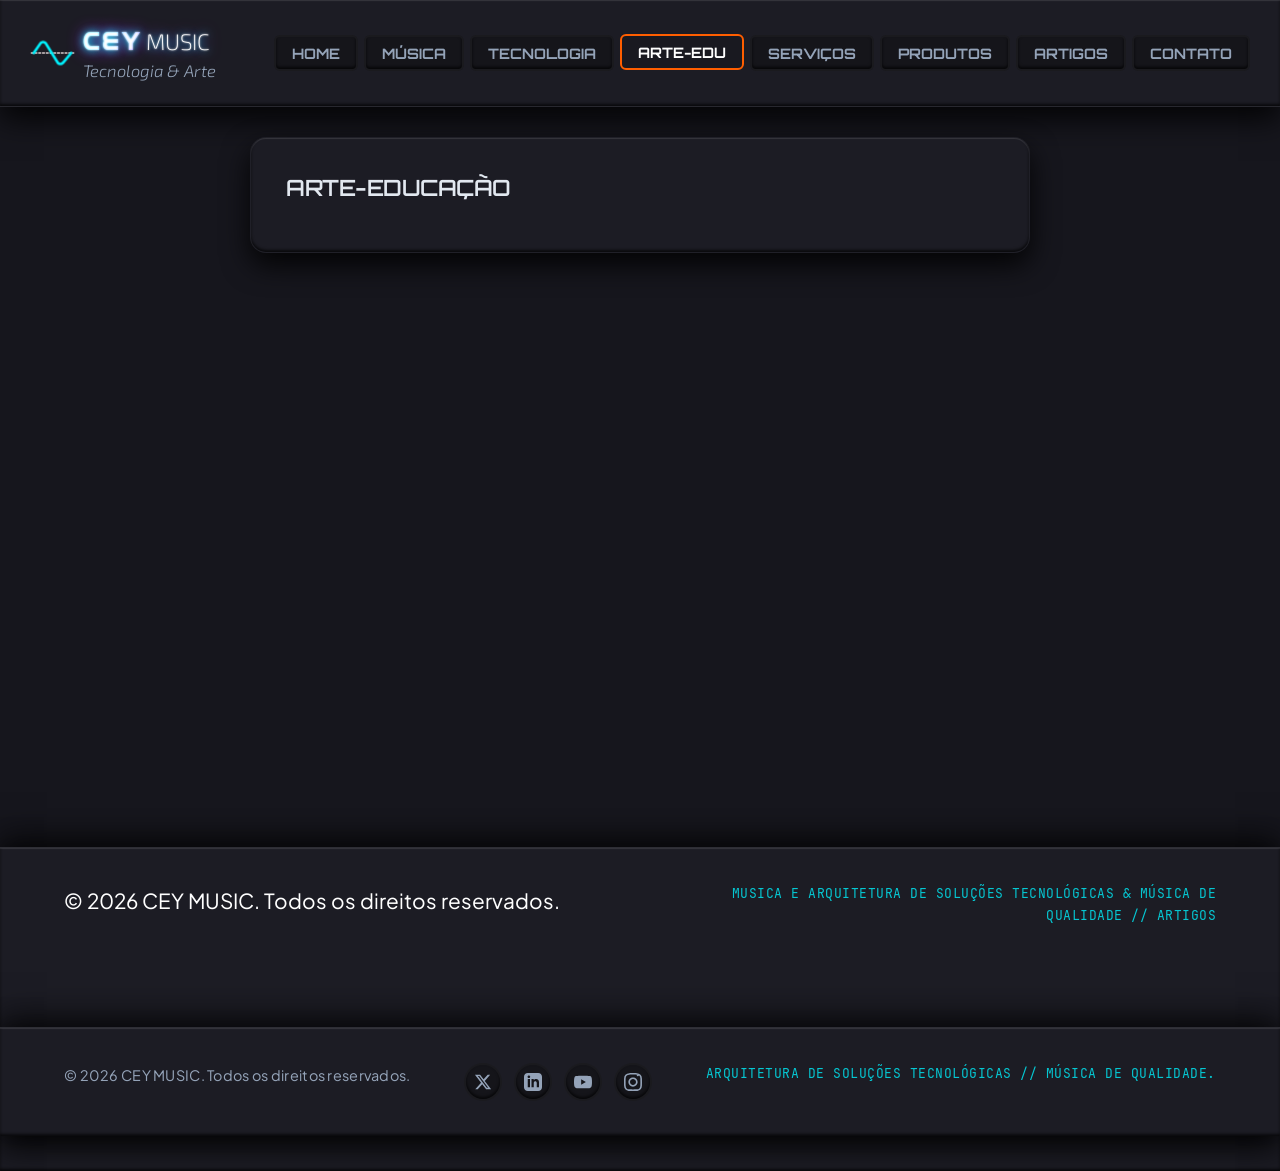
<file: arte-edu.html>
<!DOCTYPE html>
<html lang="pt-BR">
  <head>
    <meta charset="UTF-8">
    <meta name="viewport" content="width=device-width, initial-scale=1.0">
    <title>AUDIO.CORE - Gabarito</title>
    
    <!-- Preload de fontes -->
    <link rel="preload" href="fonts/orbitron-variable.woff2" as="font" type="font/woff2" crossorigin>
    <link rel="preload" href="fonts/exo2-variable.woff2" as="font" type="font/woff2" crossorigin>
  
    <!-- Estilos Base -->
    <link rel="stylesheet" href="css/var.css">
    <link rel="stylesheet" href="css/reset.css">
    <link rel="stylesheet" href="css/layout.css">
    <link rel="stylesheet" href="css/typo.css">
    
    <!-- Componentes Estruturais -->
    <link rel="stylesheet" href="css/comp/nav.css">
    <link rel="stylesheet" href="css/comp/footer.css">
  
    <!-- Componentes de Conteúdo -->
    <link rel="stylesheet" href="css/comp/card.css">
    <link rel="stylesheet" href="css/comp/carousel.css">
    <link rel="stylesheet" href="css/comp/audio.css">
    <link rel="stylesheet" href="css/comp/playlist.css">  
    <link rel="stylesheet" href="css/comp/playerjs.css">
    <link rel="stylesheet" href="css/comp/playlistjs.css">
    <link rel="stylesheet" href="css/comp/carouseljs.css">
  </head>
  
<body>
  <!-- Controle de Menu CSS Puro -->
  <input type="radio" name="global-nav" id="nav-home" class="nav-menu-inputs">
  <input type="radio" name="global-nav" id="nav-music" class="nav-menu-inputs">
  <input type="radio" name="global-nav" id="nav-tech" class="nav-menu-inputs">
  <input type="radio" name="global-nav" id="nav-edu" class="nav-menu-inputs"checked>
  <input type="radio" name="global-nav" id="nav-services" class="nav-menu-inputs">
  <input type="radio" name="global-nav" id="nav-products" class="nav-menu-inputs">
  <input type="radio" name="global-nav" id="nav-articles" class="nav-menu-inputs">
  <input type="radio" name="global-nav" id="nav-contact" class="nav-menu-inputs">

  <header class="main-header">


      <!-- A Logo -->

      <div class="logo-container">

        <svg class="svg-waveform" viewBox="0 0 60 30">
          <!-- Linha de base estática (Y=15 é o centro exato) -->
          <line x1="2" y1="15" x2="58" y2="15" class="svg-baseline" />
          
          <!-- ONDA COM MÁXIMA AMPLITUDE (Picos alterados de 6/24 para 2/28) -->
          <path d="M 5,15 L 14,2 C 16,0 19,0 21,2 L 37,28 C 39,30 42,30 44,28 L 55,15" />
        </svg>
        
        <div class="logo-text-block">
          <div class="logo-line-1"><span>CEY</span><em>Music</em></div>
          <div class="logo-line-2">Tecnologia & Arte</div>
        </div>
      </div>


    <nav>
      <ul class="nav-menu">
        <li><label class="nav-label" for="nav-home"><a href="index.html">Home</a></label></li>
        <li><label class="nav-label" for="nav-music"><a href="musica.html">Música</a></label></li>
        <li><label class="nav-label" for="nav-tech"><a href="tecnologia.html">Tecnologia</a></label></li>
        <li><label class="nav-label" for="nav-edu"><a href="arte-edu.html">Arte-Edu</a></label></li>
        <li><label class="nav-label" for="nav-services"><a href="servicos.html">Serviços</a></label></li>
        <li><label class="nav-label" for="nav-products"><a href="produtos.html">Produtos</a></label></li>
        <li><label class="nav-label" for="nav-articles"><a href="artigos/">Artigos</a></label></li>
        <li><label class="nav-label" for="nav-contact"><a href="contato.html">Contato</a></label></li>
      </ul>
    </nav>
  </header>

  <main class="container" style="margin-top:30px; min-height:70vh;">
    <section class="neo-card" style="--card-color: #b026ff; margin-bottom: 40px;">

      
      <!-- O CONTEÚDO AQUI -->


      <h1>Arte-Educação</h1>

    </section>
  </main>

  <footer class="main-footer">
    <div class="footer-container">
      <p>&copy; 2026 CEY MUSIC. Todos os direitos reservados.</p>
      <p class="footer-tech-data">Musica e arquitetura de soluções tecnológicas & Música de qualidade // Artigos</p>
    </div>
    
   <footer class="main-footer">
    <div class="footer-container">
      <!-- Procure o seu footer e mude a primeira linha para isto: -->
<p class="footer-copy">&copy; 2026 CEY MUSIC. Todos os direitos reservados.</p>

      
      <!-- 👈 ADICIONE ESTE BLOCO DE REDES SOCIAIS -->
      <div class="footer-socials">
        <a href="#" class="social-btn" style="--social-clr: #1da1f2;" aria-label="X / Twitter">
          <svg viewBox="0 0 24 24"><path d="M18.244 2.25h3.308l-7.227 8.26 8.502 11.24H16.17l-5.214-6.817L4.99 21.75H1.68l7.73-8.835L1.254 2.25H8.08l4.713 6.231zm-1.161 17.52h1.833L7.084 4.126H5.117z"/></svg>
        </a>
        <a href="#" class="social-btn" style="--social-clr: #0077b5;" aria-label="LinkedIn">
          <svg viewBox="0 0 24 24"><path d="M19 0h-14c-2.761 0-5 2.239-5 5v14c0 2.761 2.239 5 5 5h14c2.762 0 5-2.239 5-5v-14c0-2.761-2.238-5-5-5zm-11 19h-3v-11h3v11zm-1.5-12.268c-.966 0-1.75-.79-1.75-1.764s.784-1.764 1.75-1.764 1.75.79 1.75 1.764-.783 1.764-1.75 1.764zm13.5 12.268h-3v-5.604c0-3.368-4-3.113-4 0v5.604h-3v-11h3v1.765c1.396-2.586 7-2.777 7 2.476v6.759z"/></svg>
        </a>
        <a href="#" class="social-btn" style="--social-clr: #ff0000;" aria-label="YouTube">
          <svg viewBox="0 0 24 24"><path d="M23.498 6.186a3.016 3.016 0 0 0-2.122-2.136C19.505 3.545 12 3.545 12 3.545s-7.505 0-9.377.505A3.017 3.017 0 0 0 .502 6.186C0 8.07 0 12 0 12s0 3.93.502 5.814a3.016 3.016 0 0 0 2.122 2.136c1.871.505 9.376.505 9.376.505s7.505 0 9.377-.505a3.015 3.015 0 0 0 2.122-2.136C24 15.93 24 12 24 12s0-3.93-.502-5.814zM9.545 15.568V8.432L15.818 12l-6.273 3.568z"/></svg>
        </a>
        <a href="#" class="social-btn" style="--social-clr: #e1306c;" aria-label="Instagram">
          <svg viewBox="0 0 24 24"><path d="M12 2.163c3.204 0 3.584.012 4.85.07 3.252.148 4.771 1.691 4.919 4.919.058 1.265.069 1.645.069 4.849 0 3.205-.012 3.584-.069 4.849-.149 3.225-1.664 4.771-4.919 4.919-1.266.058-1.644.07-4.85.07-3.204 0-3.584-.012-4.849-.07-3.26-.149-4.771-1.699-4.919-4.92-.058-1.265-.07-1.644-.07-4.849 0-3.204.013-3.583.07-4.849.149-3.227 1.664-4.771 4.919-4.919 1.266-.057 1.645-.069 4.849-.069zm0-2c-3.259 0-3.667.014-4.947.072-4.358.2-6.78 2.618-6.98 6.98-.059 1.281-.073 1.689-.073 4.948 0 3.259.014 3.668.072 4.948.2 4.358 2.618 6.78 6.98 6.98 1.281.058 1.689.072 4.948.072 3.259 0 3.668-.014 4.948-.072 4.354-.2 6.782-2.618 6.979-6.98.059-1.28.073-1.689.073-4.948 0-3.259-.014-3.667-.072-4.947-.196-4.354-2.617-6.78-6.979-6.98-1.281-.059-1.69-.073-4.949-.073zm0 5.838c-3.403 0-6.162 2.759-6.162 6.162s2.759 6.163 6.162 6.163 6.162-2.759 6.162-6.163c0-3.403-2.759-6.162-6.162-6.162zm0 10.162c-2.209 0-4-1.79-4-4 0-2.209 1.791-4 4-4s4 1.791 4 4c0 2.21-1.791 4-4 4zm6.406-11.845a1.44 1.44 0 1 0 0-2.881 1.44 1.44 0 0 0 0 2.881z"/></svg>
        </a>
      </div>
  
      <p class="footer-tech-data">Arquitetura de soluções tecnológicas // Música de qualidade.</p>
    </div>
  </footer>
  

  <!-- Chamadas de Scripts Modulares (Ordem de Dependência Nula) -->
  <script src="js/playerjs.js"></script>
  <script src="js/playlistjs.js"></script>
  <script src="js/carouseljs.js"></script>
</body>
</html>
</file>
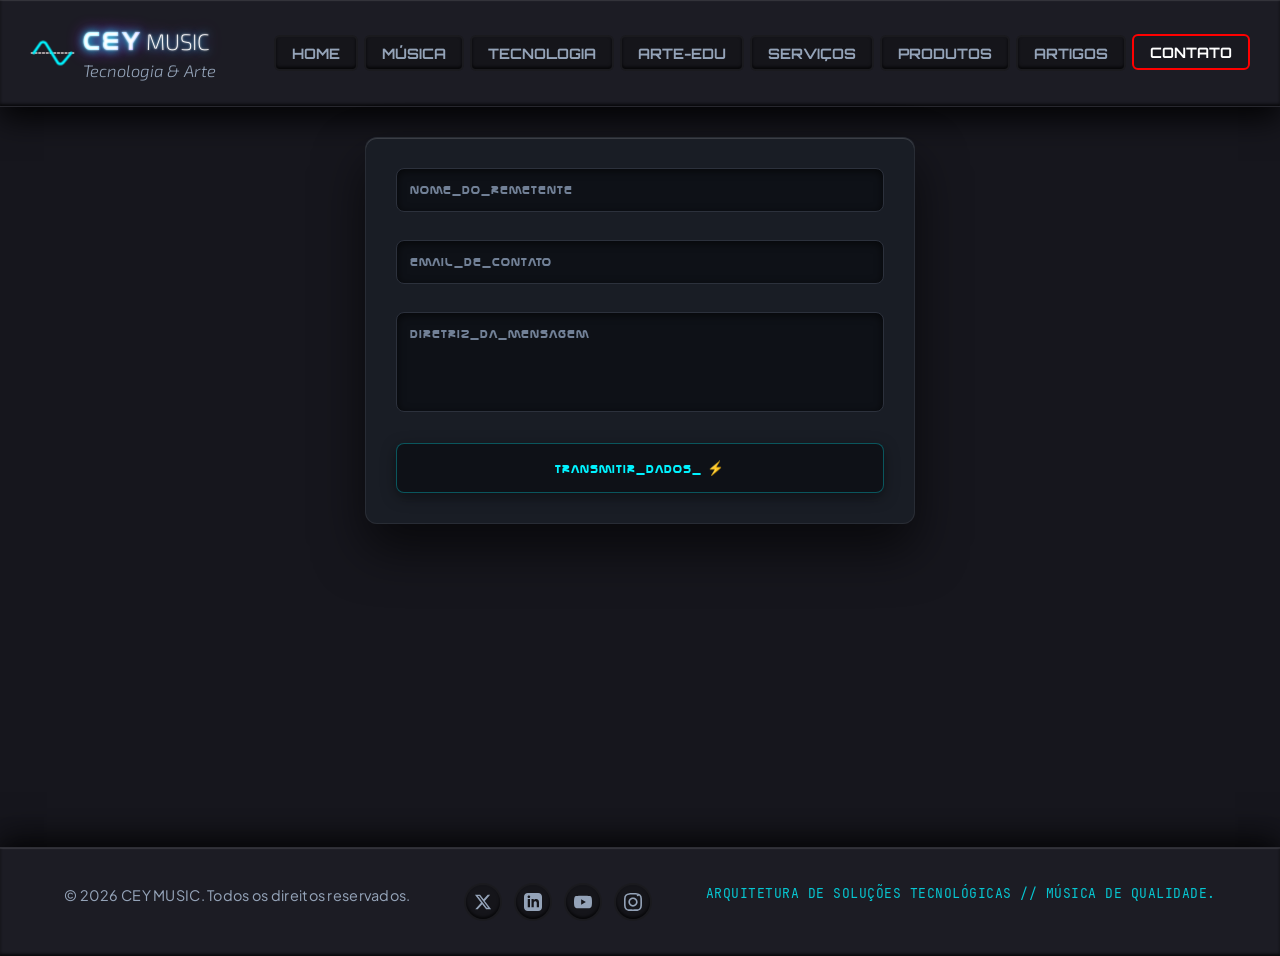
<file: contato.html>
<!DOCTYPE html>
<html lang="pt-BR">
  <head>
    <meta charset="UTF-8">
    <meta name="viewport" content="width=device-width, initial-scale=1.0">
    <title>AUDIO.CORE - Gabarito</title>
    
    <!-- Preload de fontes -->
    <link rel="preload" href="fonts/orbitron-variable.woff2" as="font" type="font/woff2" crossorigin>
    <link rel="preload" href="fonts/exo2-variable.woff2" as="font" type="font/woff2" crossorigin>
  
    <!-- Estilos Base -->
    <link rel="stylesheet" href="css/var.css">
    <link rel="stylesheet" href="css/reset.css">
    <link rel="stylesheet" href="css/layout.css">
    <link rel="stylesheet" href="css/typo.css">
    
    <!-- Componentes Estruturais -->
    <link rel="stylesheet" href="css/comp/nav.css">
    <link rel="stylesheet" href="css/comp/footer.css">
  
    <!-- Componentes de Conteúdo -->
    <link rel="stylesheet" href="css/comp/card.css">
    <link rel="stylesheet" href="css/comp/carousel.css">
    <link rel="stylesheet" href="css/comp/audio.css">
    <link rel="stylesheet" href="css/comp/playlist.css">  
    <link rel="stylesheet" href="css/comp/playerjs.css">
    <link rel="stylesheet" href="css/comp/playlistjs.css">
    <link rel="stylesheet" href="css/comp/carouseljs.css">
    <link rel="stylesheet" href="css/comp/form.css">


  </head>
  
<body>
  <!-- Controle de Menu CSS Puro -->
  <input type="radio" name="global-nav" id="nav-home" class="nav-menu-inputs">
  <input type="radio" name="global-nav" id="nav-music" class="nav-menu-inputs">
  <input type="radio" name="global-nav" id="nav-tech" class="nav-menu-inputs">
  <input type="radio" name="global-nav" id="nav-edu" class="nav-menu-inputs">
  <input type="radio" name="global-nav" id="nav-services" class="nav-menu-inputs">
  <input type="radio" name="global-nav" id="nav-products" class="nav-menu-inputs">
  <input type="radio" name="global-nav" id="nav-articles" class="nav-menu-inputs">
  <input type="radio" name="global-nav" id="nav-contact" class="nav-menu-inputs"checked>

  <header class="main-header">
   
      <!-- A Logo -->

      <div class="logo-container">

        <svg class="svg-waveform" viewBox="0 0 60 30">
          <!-- Linha de base estática (Y=15 é o centro exato) -->
          <line x1="2" y1="15" x2="58" y2="15" class="svg-baseline" />
          
          <!-- ONDA COM MÁXIMA AMPLITUDE (Picos alterados de 6/24 para 2/28) -->
          <path d="M 5,15 L 14,2 C 16,0 19,0 21,2 L 37,28 C 39,30 42,30 44,28 L 55,15" />
        </svg>
        
        <div class="logo-text-block">
          <div class="logo-line-1"><span>CEY</span><em>Music</em></div>
          <div class="logo-line-2">Tecnologia & Arte</div>
        </div>
      </div>


    <nav>
      <ul class="nav-menu">
        <li><label class="nav-label" for="nav-home"><a href="index.html">Home</a></label></li>
        <li><label class="nav-label" for="nav-music"><a href="musica.html">Música</a></label></li>
        <li><label class="nav-label" for="nav-tech"><a href="tecnologia.html">Tecnologia</a></label></li>
        <li><label class="nav-label" for="nav-edu"><a href="arte-edu.html">Arte-Edu</a></label></li>
        <li><label class="nav-label" for="nav-services"><a href="servicos.html">Serviços</a></label></li>
        <li><label class="nav-label" for="nav-products"><a href="produtos.html">Produtos</a></label></li>
        <li><label class="nav-label" for="nav-articles"><a href="artigos/">Artigos</a></label></li>
        <li><label class="nav-label" for="nav-contact"><a href="contato.html">Contato</a></label></li>
      </ul>
    </nav>
  </header>

  <main class="container" style="margin-top:30px; min-height:70vh;">
    
<!-- Componente: Formulário de Contato Cyber-Chumbo (CSS Puro) -->
<div id="contato-cyber" class="form-container">
    
  <!-- O Form aponta para o serviço gratuito de envio -->
  <form action="https://formspree.io" method="POST" class="form-corpo">
      
      <!-- CAMPO: NOME -->
      <div class="form-grupo">
          <input type="text" name="nome" id="campo-nome" class="form-input" placeholder=" " required autocomplete="off">
          <label for="campo-nome" class="form-label">Nome_Do_Remetente</label>
          <span class="linha-laser"></span>
      </div>

      <!-- CAMPO: E-MAIL -->
      <div class="form-grupo">
          <input type="email" name="email" id="campo-email" class="form-input" placeholder=" " required autocomplete="off">
          <label for="campo-email" class="form-label">Email_De_Contato</label>
          <span class="linha-laser"></span>
      </div>

      <!-- CAMPO: MENSAGEM -->
      <div class="form-grupo">
          <textarea name="mensagem" id="campo-mensagem" class="form-input" placeholder=" " rows="5" required></textarea>
          <label for="campo-mensagem" class="form-label">Diretriz_Da_Mensagem</label>
          <span class="linha-laser"></span>
      </div>

      <!-- BOTÃO ENVIAR TRIDIMENSIONAL -->
      <button type="submit" class="form-btn-enviar">
          Transmitir_Dados_ ⚡
      </button>

  </form>
</div>

   
  </main>

  <footer class="main-footer">
    <div class="footer-container">
      <!-- Procure o seu footer e mude a primeira linha para isto: -->
<p class="footer-copy">&copy; 2026 CEY MUSIC. Todos os direitos reservados.</p>

      
      <!-- 👈 ADICIONE ESTE BLOCO DE REDES SOCIAIS -->
      <div class="footer-socials">
        <a href="#" class="social-btn" style="--social-clr: #1da1f2;" aria-label="X / Twitter">
          <svg viewBox="0 0 24 24"><path d="M18.244 2.25h3.308l-7.227 8.26 8.502 11.24H16.17l-5.214-6.817L4.99 21.75H1.68l7.73-8.835L1.254 2.25H8.08l4.713 6.231zm-1.161 17.52h1.833L7.084 4.126H5.117z"/></svg>
        </a>
        <a href="#" class="social-btn" style="--social-clr: #0077b5;" aria-label="LinkedIn">
          <svg viewBox="0 0 24 24"><path d="M19 0h-14c-2.761 0-5 2.239-5 5v14c0 2.761 2.239 5 5 5h14c2.762 0 5-2.239 5-5v-14c0-2.761-2.238-5-5-5zm-11 19h-3v-11h3v11zm-1.5-12.268c-.966 0-1.75-.79-1.75-1.764s.784-1.764 1.75-1.764 1.75.79 1.75 1.764-.783 1.764-1.75 1.764zm13.5 12.268h-3v-5.604c0-3.368-4-3.113-4 0v5.604h-3v-11h3v1.765c1.396-2.586 7-2.777 7 2.476v6.759z"/></svg>
        </a>
        <a href="#" class="social-btn" style="--social-clr: #ff0000;" aria-label="YouTube">
          <svg viewBox="0 0 24 24"><path d="M23.498 6.186a3.016 3.016 0 0 0-2.122-2.136C19.505 3.545 12 3.545 12 3.545s-7.505 0-9.377.505A3.017 3.017 0 0 0 .502 6.186C0 8.07 0 12 0 12s0 3.93.502 5.814a3.016 3.016 0 0 0 2.122 2.136c1.871.505 9.376.505 9.376.505s7.505 0 9.377-.505a3.015 3.015 0 0 0 2.122-2.136C24 15.93 24 12 24 12s0-3.93-.502-5.814zM9.545 15.568V8.432L15.818 12l-6.273 3.568z"/></svg>
        </a>
        <a href="#" class="social-btn" style="--social-clr: #e1306c;" aria-label="Instagram">
          <svg viewBox="0 0 24 24"><path d="M12 2.163c3.204 0 3.584.012 4.85.07 3.252.148 4.771 1.691 4.919 4.919.058 1.265.069 1.645.069 4.849 0 3.205-.012 3.584-.069 4.849-.149 3.225-1.664 4.771-4.919 4.919-1.266.058-1.644.07-4.85.07-3.204 0-3.584-.012-4.849-.07-3.26-.149-4.771-1.699-4.919-4.92-.058-1.265-.07-1.644-.07-4.849 0-3.204.013-3.583.07-4.849.149-3.227 1.664-4.771 4.919-4.919 1.266-.057 1.645-.069 4.849-.069zm0-2c-3.259 0-3.667.014-4.947.072-4.358.2-6.78 2.618-6.98 6.98-.059 1.281-.073 1.689-.073 4.948 0 3.259.014 3.668.072 4.948.2 4.358 2.618 6.78 6.98 6.98 1.281.058 1.689.072 4.948.072 3.259 0 3.668-.014 4.948-.072 4.354-.2 6.782-2.618 6.979-6.98.059-1.28.073-1.689.073-4.948 0-3.259-.014-3.667-.072-4.947-.196-4.354-2.617-6.78-6.979-6.98-1.281-.059-1.69-.073-4.949-.073zm0 5.838c-3.403 0-6.162 2.759-6.162 6.162s2.759 6.163 6.162 6.163 6.162-2.759 6.162-6.163c0-3.403-2.759-6.162-6.162-6.162zm0 10.162c-2.209 0-4-1.79-4-4 0-2.209 1.791-4 4-4s4 1.791 4 4c0 2.21-1.791 4-4 4zm6.406-11.845a1.44 1.44 0 1 0 0-2.881 1.44 1.44 0 0 0 0 2.881z"/></svg>
        </a>
      </div>
  
      <p class="footer-tech-data">Arquitetura de soluções tecnológicas // Música de qualidade.</p>
    </div>
  </footer>
  

  <!-- Chamadas de Scripts Modulares (Ordem de Dependência Nula) -->
  <script src="js/playerjs.js"></script>
  <script src="js/playlistjs.js"></script>
  <script src="js/carouseljs.js"></script>
</body>
</html>
</file>
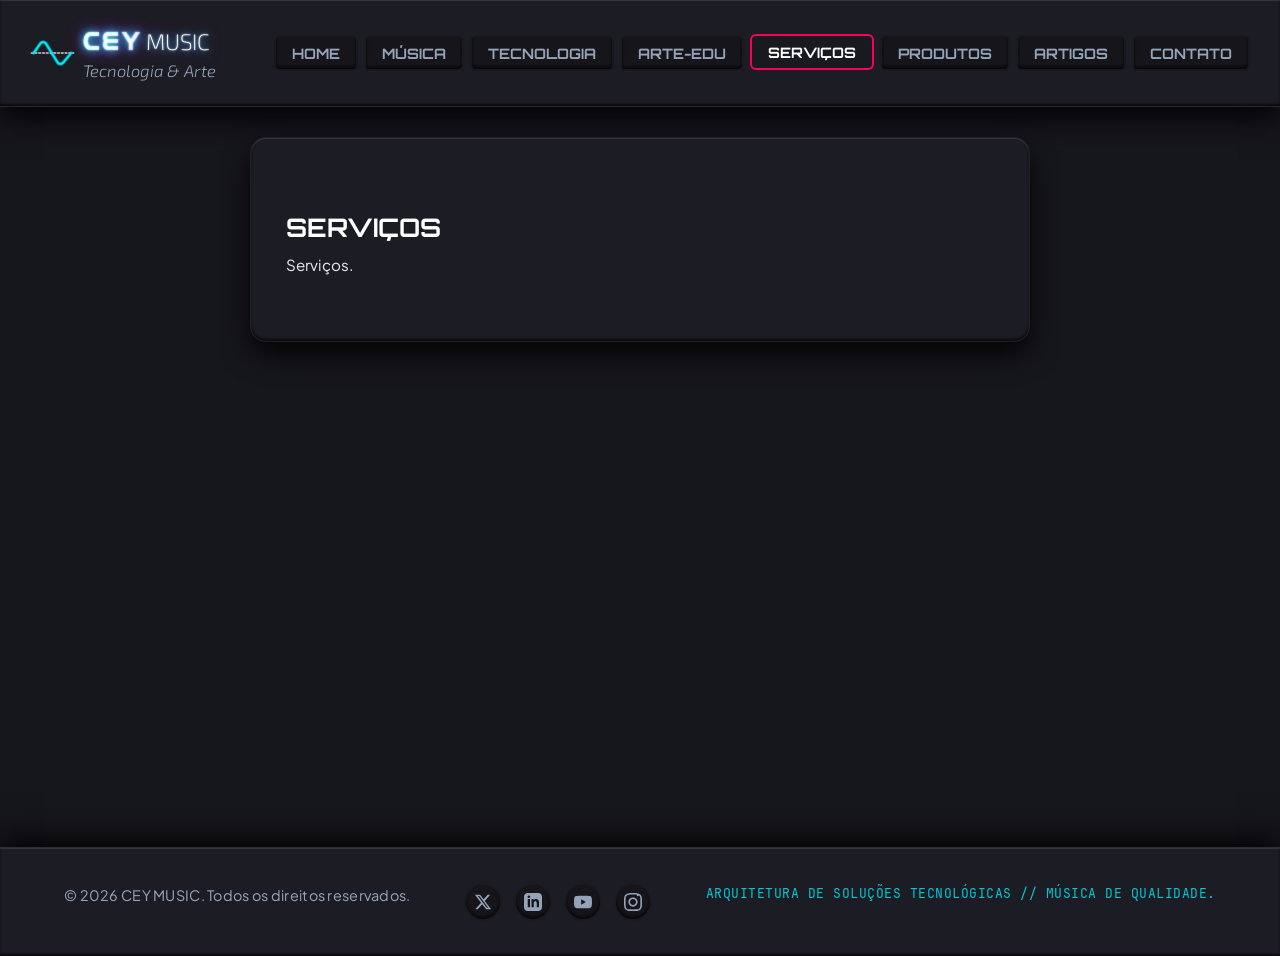
<file: servicos.html>
<!DOCTYPE html>
<html lang="pt-BR">
  <head>
    <meta charset="UTF-8">
    <meta name="viewport" content="width=device-width, initial-scale=1.0">
    <title>AUDIO.CORE - Gabarito</title>
    
    <!-- Preload de fontes -->
    <link rel="preload" href="fonts/orbitron-variable.woff2" as="font" type="font/woff2" crossorigin>
    <link rel="preload" href="fonts/exo2-variable.woff2" as="font" type="font/woff2" crossorigin>
  
    <!-- Estilos Base -->
    <link rel="stylesheet" href="css/var.css">
    <link rel="stylesheet" href="css/reset.css">
    <link rel="stylesheet" href="css/layout.css">
    <link rel="stylesheet" href="css/typo.css">
    
    <!-- Componentes Estruturais -->
    <link rel="stylesheet" href="css/comp/nav.css">
    <link rel="stylesheet" href="css/comp/footer.css">
  
    <!-- Componentes de Conteúdo -->
    <link rel="stylesheet" href="css/comp/card.css">
    <link rel="stylesheet" href="css/comp/carousel.css">
    <link rel="stylesheet" href="css/comp/audio.css">
    <link rel="stylesheet" href="css/comp/playlist.css">  
    <link rel="stylesheet" href="css/comp/playerjs.css">
    <link rel="stylesheet" href="css/comp/playlistjs.css">
    <link rel="stylesheet" href="css/comp/carouseljs.css">
  </head>
  
<body>
  <!-- Controle de Menu CSS Puro -->
  <input type="radio" name="global-nav" id="nav-home" class="nav-menu-inputs">
  <input type="radio" name="global-nav" id="nav-music" class="nav-menu-inputs">
  <input type="radio" name="global-nav" id="nav-tech" class="nav-menu-inputs">
  <input type="radio" name="global-nav" id="nav-edu" class="nav-menu-inputs">
  <input type="radio" name="global-nav" id="nav-services" class="nav-menu-inputs"checked>
  <input type="radio" name="global-nav" id="nav-products" class="nav-menu-inputs">
  <input type="radio" name="global-nav" id="nav-articles" class="nav-menu-inputs">
  <input type="radio" name="global-nav" id="nav-contact" class="nav-menu-inputs">

  <header class="main-header">
    
    
      <!-- A Logo -->
      <div class="logo-container">

        <svg class="svg-waveform" viewBox="0 0 60 30">
          <!-- Linha de base estática (Y=15 é o centro exato) -->
          <line x1="2" y1="15" x2="58" y2="15" class="svg-baseline" />
          
          <!-- ONDA COM MÁXIMA AMPLITUDE (Picos alterados de 6/24 para 2/28) -->
          <path d="M 5,15 L 14,2 C 16,0 19,0 21,2 L 37,28 C 39,30 42,30 44,28 L 55,15" />
        </svg>
        
        <div class="logo-text-block">
          <div class="logo-line-1"><span>CEY</span><em>Music</em></div>
          <div class="logo-line-2">Tecnologia & Arte</div>
        </div>
      </div>


     
    <nav>
      <ul class="nav-menu">
        <li><label class="nav-label" for="nav-home"><a href="index.html">Home</a></label></li>
        <li><label class="nav-label" for="nav-music"><a href="musica.html">Música</a></label></li>
        <li><label class="nav-label" for="nav-tech"><a href="tecnologia.html">Tecnologia</a></label></li>
        <li><label class="nav-label" for="nav-edu"><a href="arte-edu.html">Arte-Edu</a></label></li>
        <li><label class="nav-label" for="nav-services"><a href="servicos.html">Serviços</a></label></li>
        <li><label class="nav-label" for="nav-products"><a href="produtos.html">Produtos</a></label></li>
        <li><label class="nav-label" for="nav-articles"><a href="artigos/">Artigos</a></label></li>
        <li><label class="nav-label" for="nav-contact"><a href="contato.html">Contato</a></label></li>
      </ul>
    </nav>
  </header>

 <!-- [Alteração]: Conteúdo real da sua Página Inicial -->
 <main class="container" style="margin-top:30px; min-height:70vh;">
    
  

  <!-- Exemplo: Inserindo um Card Squeomórfico na Home -->
  <section class="neo-card" style="--card-color: #b026ff; margin-bottom: 40px;">
    <h2>SERVIÇOS</h2>
    <p>Serviços.</p>
  </section>

</main>

<footer class="main-footer">
  <div class="footer-container">
    <!-- Procure o seu footer e mude a primeira linha para isto: -->
<p class="footer-copy">&copy; 2026 CEY MUSIC. Todos os direitos reservados.</p>

    
    <!-- 👈 ADICIONE ESTE BLOCO DE REDES SOCIAIS -->
    <div class="footer-socials">
      <a href="#" class="social-btn" style="--social-clr: #1da1f2;" aria-label="X / Twitter">
        <svg viewBox="0 0 24 24"><path d="M18.244 2.25h3.308l-7.227 8.26 8.502 11.24H16.17l-5.214-6.817L4.99 21.75H1.68l7.73-8.835L1.254 2.25H8.08l4.713 6.231zm-1.161 17.52h1.833L7.084 4.126H5.117z"/></svg>
      </a>
      <a href="#" class="social-btn" style="--social-clr: #0077b5;" aria-label="LinkedIn">
        <svg viewBox="0 0 24 24"><path d="M19 0h-14c-2.761 0-5 2.239-5 5v14c0 2.761 2.239 5 5 5h14c2.762 0 5-2.239 5-5v-14c0-2.761-2.238-5-5-5zm-11 19h-3v-11h3v11zm-1.5-12.268c-.966 0-1.75-.79-1.75-1.764s.784-1.764 1.75-1.764 1.75.79 1.75 1.764-.783 1.764-1.75 1.764zm13.5 12.268h-3v-5.604c0-3.368-4-3.113-4 0v5.604h-3v-11h3v1.765c1.396-2.586 7-2.777 7 2.476v6.759z"/></svg>
      </a>
      <a href="#" class="social-btn" style="--social-clr: #ff0000;" aria-label="YouTube">
        <svg viewBox="0 0 24 24"><path d="M23.498 6.186a3.016 3.016 0 0 0-2.122-2.136C19.505 3.545 12 3.545 12 3.545s-7.505 0-9.377.505A3.017 3.017 0 0 0 .502 6.186C0 8.07 0 12 0 12s0 3.93.502 5.814a3.016 3.016 0 0 0 2.122 2.136c1.871.505 9.376.505 9.376.505s7.505 0 9.377-.505a3.015 3.015 0 0 0 2.122-2.136C24 15.93 24 12 24 12s0-3.93-.502-5.814zM9.545 15.568V8.432L15.818 12l-6.273 3.568z"/></svg>
      </a>
      <a href="#" class="social-btn" style="--social-clr: #e1306c;" aria-label="Instagram">
        <svg viewBox="0 0 24 24"><path d="M12 2.163c3.204 0 3.584.012 4.85.07 3.252.148 4.771 1.691 4.919 4.919.058 1.265.069 1.645.069 4.849 0 3.205-.012 3.584-.069 4.849-.149 3.225-1.664 4.771-4.919 4.919-1.266.058-1.644.07-4.85.07-3.204 0-3.584-.012-4.849-.07-3.26-.149-4.771-1.699-4.919-4.92-.058-1.265-.07-1.644-.07-4.849 0-3.204.013-3.583.07-4.849.149-3.227 1.664-4.771 4.919-4.919 1.266-.057 1.645-.069 4.849-.069zm0-2c-3.259 0-3.667.014-4.947.072-4.358.2-6.78 2.618-6.98 6.98-.059 1.281-.073 1.689-.073 4.948 0 3.259.014 3.668.072 4.948.2 4.358 2.618 6.78 6.98 6.98 1.281.058 1.689.072 4.948.072 3.259 0 3.668-.014 4.948-.072 4.354-.2 6.782-2.618 6.979-6.98.059-1.28.073-1.689.073-4.948 0-3.259-.014-3.667-.072-4.947-.196-4.354-2.617-6.78-6.979-6.98-1.281-.059-1.69-.073-4.949-.073zm0 5.838c-3.403 0-6.162 2.759-6.162 6.162s2.759 6.163 6.162 6.163 6.162-2.759 6.162-6.163c0-3.403-2.759-6.162-6.162-6.162zm0 10.162c-2.209 0-4-1.79-4-4 0-2.209 1.791-4 4-4s4 1.791 4 4c0 2.21-1.791 4-4 4zm6.406-11.845a1.44 1.44 0 1 0 0-2.881 1.44 1.44 0 0 0 0 2.881z"/></svg>
      </a>
    </div>

    <p class="footer-tech-data">Arquitetura de soluções tecnológicas // Música de qualidade.</p>
  </div>
</footer>


<!-- Chamadas de Scripts Modulares (Ordem de Dependência Nula) -->
<script src="js/playerjs.js"></script>
<script src="js/playlistjs.js"></script>
<script src="js/carouseljs.js"></script>
</body>
</html>
</file>
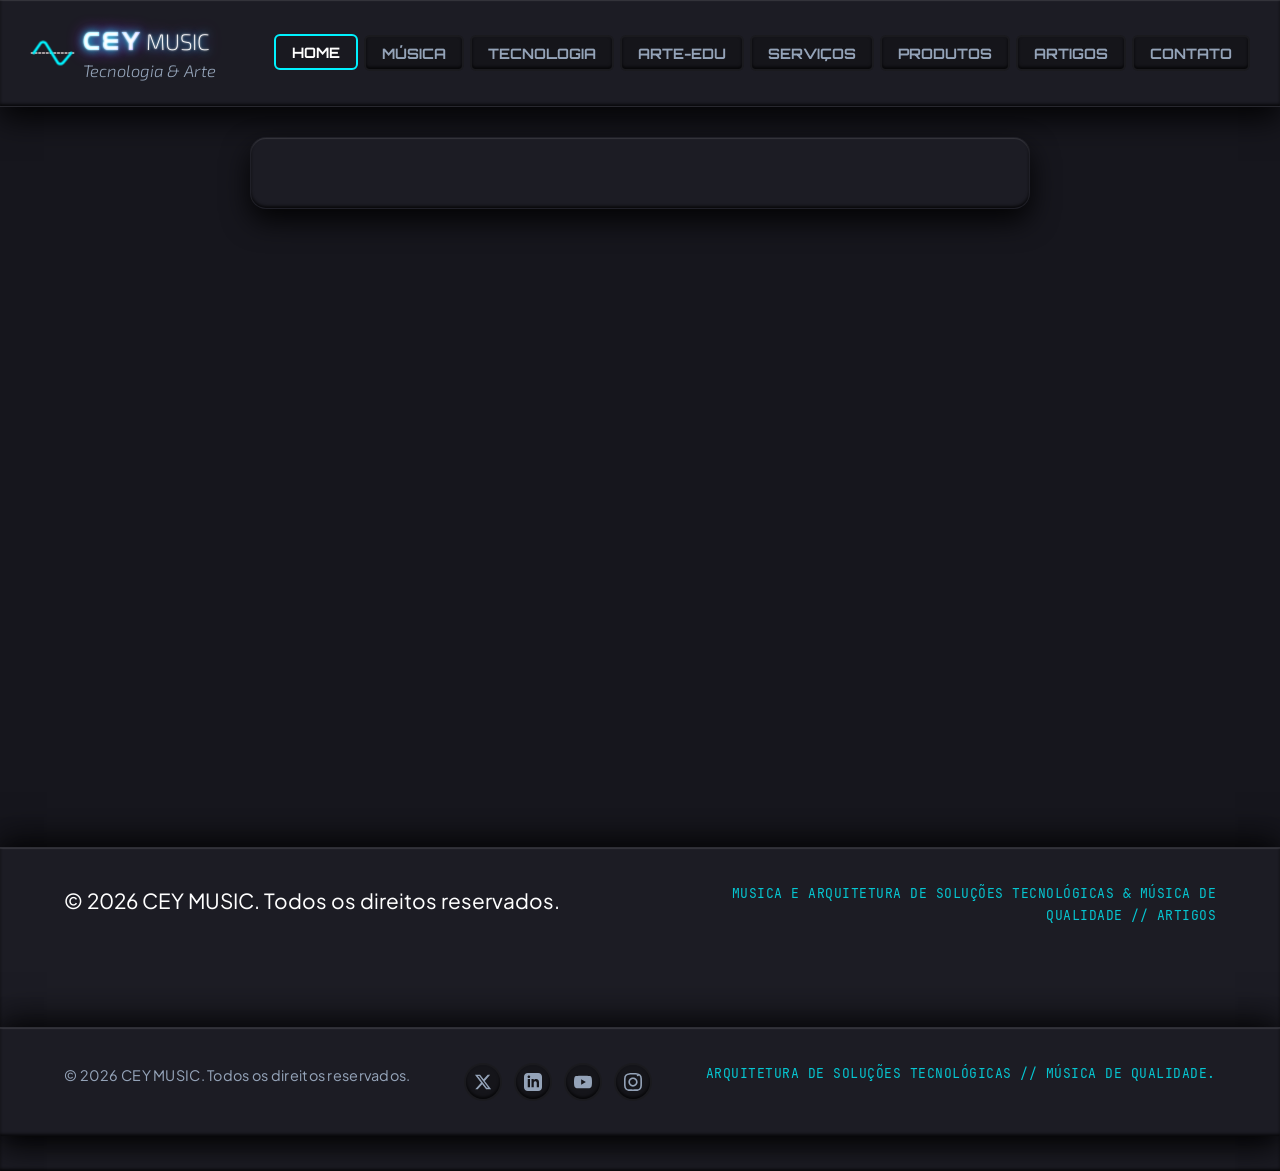
<file: template.html>
<!DOCTYPE html>
<html lang="pt-BR">
  <head>
    <meta charset="UTF-8">
    <meta name="viewport" content="width=device-width, initial-scale=1.0">
    <title>AUDIO.CORE - Gabarito</title>
    
    <!-- Preload de fontes -->
    <link rel="preload" href="fonts/orbitron-variable.woff2" as="font" type="font/woff2" crossorigin>
    <link rel="preload" href="fonts/exo2-variable.woff2" as="font" type="font/woff2" crossorigin>
  
    <!-- Estilos Base -->
    <link rel="stylesheet" href="css/var.css">
    <link rel="stylesheet" href="css/reset.css">
    <link rel="stylesheet" href="css/layout.css">
    <link rel="stylesheet" href="css/typo.css">
    
    <!-- Componentes Estruturais -->
    <link rel="stylesheet" href="css/comp/nav.css">
    <link rel="stylesheet" href="css/comp/footer.css">
  
    <!-- Componentes de Conteúdo -->
    <link rel="stylesheet" href="css/comp/card.css">
    <link rel="stylesheet" href="css/comp/carousel.css">
    <link rel="stylesheet" href="css/comp/audio.css">
    <link rel="stylesheet" href="css/comp/playlist.css">  
    <link rel="stylesheet" href="css/comp/playerjs.css">
    <link rel="stylesheet" href="css/comp/playlistjs.css">
    <link rel="stylesheet" href="css/comp/carouseljs.css">
  </head>
  
<body>
  <!-- Controle de Menu CSS Puro -->
  <input type="radio" name="global-nav" id="nav-home" class="nav-menu-inputs"checked>
  <input type="radio" name="global-nav" id="nav-music" class="nav-menu-inputs">
  <input type="radio" name="global-nav" id="nav-tech" class="nav-menu-inputs">
  <input type="radio" name="global-nav" id="nav-edu" class="nav-menu-inputs">
  <input type="radio" name="global-nav" id="nav-services" class="nav-menu-inputs">
  <input type="radio" name="global-nav" id="nav-products" class="nav-menu-inputs">
  <input type="radio" name="global-nav" id="nav-articles" class="nav-menu-inputs">
  <input type="radio" name="global-nav" id="nav-contact" class="nav-menu-inputs">

  <header class="main-header">

  <!-- A Logo -->
  <div class="logo-container">

    <svg class="svg-waveform" viewBox="0 0 60 30">
      <!-- Linha de base estática (Y=15 é o centro exato) -->
      <line x1="2" y1="15" x2="58" y2="15" class="svg-baseline" />
      
      <!-- ONDA COM MÁXIMA AMPLITUDE (Picos alterados de 6/24 para 2/28) -->
      <path d="M 5,15 L 14,2 C 16,0 19,0 21,2 L 37,28 C 39,30 42,30 44,28 L 55,15" />
    </svg>
    
    <div class="logo-text-block">
      <div class="logo-line-1"><span>CEY</span><em>Music</em></div>
      <div class="logo-line-2">Tecnologia & Arte</div>
    </div>
  </div>

  
    <nav>
      <ul class="nav-menu">
        <li><label class="nav-label" for="nav-home"><a href="index.html">Home</a></label></li>
        <li><label class="nav-label" for="nav-music"><a href="musica.html">Música</a></label></li>
        <li><label class="nav-label" for="nav-tech"><a href="tecnologia.html">Tecnologia</a></label></li>
        <li><label class="nav-label" for="nav-edu"><a href="arte-edu.html">Arte-Edu</a></label></li>
        <li><label class="nav-label" for="nav-services"><a href="servicos.html">Serviços</a></label></li>
        <li><label class="nav-label" for="nav-products"><a href="produtos.html">Produtos</a></label></li>
        <li><label class="nav-label" for="nav-articles"><a href="artigos/">Artigos</a></label></li>
        <li><label class="nav-label" for="nav-contact"><a href="contato.html">Contato</a></label></li>
      </ul>
    </nav>
  </header>

  <main class="container" style="margin-top:30px; min-height:70vh;">
    <section class="neo-card" style="--card-color: #b026ff; margin-bottom: 40px;">

      
      <!-- O CONTEÚDO AQUI -->


    </section>
  </main>

  <footer class="main-footer">
    <div class="footer-container">
      <p>&copy; 2026 CEY MUSIC. Todos os direitos reservados.</p>
      <p class="footer-tech-data">Musica e arquitetura de soluções tecnológicas & Música de qualidade // Artigos</p>
    </div>
    
   <footer class="main-footer">
    <div class="footer-container">
      <!-- Procure o seu footer e mude a primeira linha para isto: -->
<p class="footer-copy">&copy; 2026 CEY MUSIC. Todos os direitos reservados.</p>

      
      <!-- 👈 ADICIONE ESTE BLOCO DE REDES SOCIAIS -->
      <div class="footer-socials">
        <a href="#" class="social-btn" style="--social-clr: #1da1f2;" aria-label="X / Twitter">
          <svg viewBox="0 0 24 24"><path d="M18.244 2.25h3.308l-7.227 8.26 8.502 11.24H16.17l-5.214-6.817L4.99 21.75H1.68l7.73-8.835L1.254 2.25H8.08l4.713 6.231zm-1.161 17.52h1.833L7.084 4.126H5.117z"/></svg>
        </a>
        <a href="#" class="social-btn" style="--social-clr: #0077b5;" aria-label="LinkedIn">
          <svg viewBox="0 0 24 24"><path d="M19 0h-14c-2.761 0-5 2.239-5 5v14c0 2.761 2.239 5 5 5h14c2.762 0 5-2.239 5-5v-14c0-2.761-2.238-5-5-5zm-11 19h-3v-11h3v11zm-1.5-12.268c-.966 0-1.75-.79-1.75-1.764s.784-1.764 1.75-1.764 1.75.79 1.75 1.764-.783 1.764-1.75 1.764zm13.5 12.268h-3v-5.604c0-3.368-4-3.113-4 0v5.604h-3v-11h3v1.765c1.396-2.586 7-2.777 7 2.476v6.759z"/></svg>
        </a>
        <a href="#" class="social-btn" style="--social-clr: #ff0000;" aria-label="YouTube">
          <svg viewBox="0 0 24 24"><path d="M23.498 6.186a3.016 3.016 0 0 0-2.122-2.136C19.505 3.545 12 3.545 12 3.545s-7.505 0-9.377.505A3.017 3.017 0 0 0 .502 6.186C0 8.07 0 12 0 12s0 3.93.502 5.814a3.016 3.016 0 0 0 2.122 2.136c1.871.505 9.376.505 9.376.505s7.505 0 9.377-.505a3.015 3.015 0 0 0 2.122-2.136C24 15.93 24 12 24 12s0-3.93-.502-5.814zM9.545 15.568V8.432L15.818 12l-6.273 3.568z"/></svg>
        </a>
        <a href="#" class="social-btn" style="--social-clr: #e1306c;" aria-label="Instagram">
          <svg viewBox="0 0 24 24"><path d="M12 2.163c3.204 0 3.584.012 4.85.07 3.252.148 4.771 1.691 4.919 4.919.058 1.265.069 1.645.069 4.849 0 3.205-.012 3.584-.069 4.849-.149 3.225-1.664 4.771-4.919 4.919-1.266.058-1.644.07-4.85.07-3.204 0-3.584-.012-4.849-.07-3.26-.149-4.771-1.699-4.919-4.92-.058-1.265-.07-1.644-.07-4.849 0-3.204.013-3.583.07-4.849.149-3.227 1.664-4.771 4.919-4.919 1.266-.057 1.645-.069 4.849-.069zm0-2c-3.259 0-3.667.014-4.947.072-4.358.2-6.78 2.618-6.98 6.98-.059 1.281-.073 1.689-.073 4.948 0 3.259.014 3.668.072 4.948.2 4.358 2.618 6.78 6.98 6.98 1.281.058 1.689.072 4.948.072 3.259 0 3.668-.014 4.948-.072 4.354-.2 6.782-2.618 6.979-6.98.059-1.28.073-1.689.073-4.948 0-3.259-.014-3.667-.072-4.947-.196-4.354-2.617-6.78-6.979-6.98-1.281-.059-1.69-.073-4.949-.073zm0 5.838c-3.403 0-6.162 2.759-6.162 6.162s2.759 6.163 6.162 6.163 6.162-2.759 6.162-6.163c0-3.403-2.759-6.162-6.162-6.162zm0 10.162c-2.209 0-4-1.79-4-4 0-2.209 1.791-4 4-4s4 1.791 4 4c0 2.21-1.791 4-4 4zm6.406-11.845a1.44 1.44 0 1 0 0-2.881 1.44 1.44 0 0 0 0 2.881z"/></svg>
        </a>
      </div>
  
      <p class="footer-tech-data">Arquitetura de soluções tecnológicas // Música de qualidade.</p>
    </div>
  </footer>
  

  <!-- Chamadas de Scripts Modulares (Ordem de Dependência Nula) -->
  <script src="js/playerjs.js"></script>
  <script src="js/playlistjs.js"></script>
  <script src="js/carouseljs.js"></script>
</body>
</html>
</file>
<file: css/var.css>
:root {
  --bg-main: #16161d;
  --bg-card: #1c1c24;
  --text-main: #f5f5fa;
  --text-muted: #94a3b8;
  
  /* Sistema de Profundidade Squeomórfica */
  --inner-light: inset 0 1px 1px rgba(255, 255, 255, 0.12);
  --drop-shadow: 0 12px 28px rgba(0, 0, 0, 0.85);
  --bevel: inset 0 -2px 3px rgba(0, 0, 0, 0.7);
  
  /* Neon Geral */
  --neon-blur: 12px;
  --neon-opacity: 0.4;
  --clr-accent: #00f2fe; /* Ciano Fluorescente */
  
  /* Motores de Brilho de Texto */
  --neon-text-soft: 0 0 4px var(--neon-clr, var(--clr-accent)), 0 0 10px var(--neon-clr, var(--clr-accent));
  --neon-text-intense: 0 0 4px #fff, 0 0 10px var(--neon-clr, var(--clr-accent)), 0 0 20px var(--neon-clr, var(--clr-accent)), 0 0 40px var(--neon-clr, var(--clr-accent));
}
</file>
<file: css/layout.css>
.container { width: min(1200px, 90vw); margin-inline: auto; }
.grid-artigos {
  display: grid;
  grid-template-columns: repeat(auto-fit, minmax(clamp(250px, 50%, 400px), 1fr));
  gap: clamp(1.5rem, 3vw, 3rem);
}
</file>
<file: css/typo.css>
@font-face {
  font-family: 'Plus Jakarta Variable';
  src: url('../fonts/plusjakarta-variable.woff2') format('woff2');
  font-weight: 200 800;
  font-style: normal;
  font-display: swap;
}

@font-face {
  font-family: 'Exo 2 Variable';
  src: url('../fonts/exo2-variable.woff2') format('woff2');
  font-weight: 100 900; font-style: normal; font-display: swap;
}

@font-face {
  font-family: 'Exo 2 Variable';
  src: url('../fonts/exo2-italic-variable.woff2') format('woff2');
  font-weight: 100 900; font-style: italic; font-display: swap;
}

@font-face {
  font-family: 'Jetbrains Variable';
  src: url('../fonts/jetbrains-variable.woff2') format('woff2');
  font-weight: 100 900; font-style: normal; font-display: swap;
}

@font-face {
  font-family: 'Nasalization';
  src: url('../fonts/nasalization.woff2') format('woff2');
  font-weight: 700; font-style: normal; font-display: swap;
}

@font-face {
  font-family: 'Orbitron Variable';
  src: url('../fonts/orbitron-variable.woff2') format('woff2');
  font-weight: 200 800; font-style: normal; font-display: swap;
}

@font-face {
  font-family: 'Nasalization';
  src: url('../fonts/nasalization.woff2') format('woff2');
  font-weight: 700; 
  font-style: normal; 
  font-display: swap;
}



/* ==========================================
   1. CONFIGURAÇÃO GLOBAL DO CORPO
   ========================================== */
   body {
    font-family: 'Plus Jakarta Variable', -apple-system, sans-serif;
    background-color: var(--bg-site);
    color: #e2e8f0; /* Tom cinza-azulado claro para não ofuscar a vista */
    -webkit-font-smoothing: antialiased;
  }


  
  /* ==========================================
     2. REGRAS DE PARÁGRAFOS E TEXTO LONGO
     ========================================== */
  p {
    font-family: 'Plus Jakarta Variable', -apple-system, sans-serif;
    font-size: clamp(1.125rem, 1.05rem + 0.35vw, 1.3rem); /* Fonte fluida e maior */
    font-weight: 420; 
    line-height: 1.7; /* Respiro essencial entre as linhas */
    margin-bottom: 1.8rem; /* Separação saudável entre blocos de texto */
    text-align: justify;
    text-justify: inter-word;
    max-width: 68ch; /* REGRA DE OURO: Limita o tamanho da linha para não cansar o olho */
  }
  
  /* ==========================================
     3. HIERARQUIA DE TÍTULOS (ESTILO COMPACTO)
     ========================================== */
     h1, .fx-neon-intense {
      font-family: 'Orbitron Variable', sans-serif;
      font-weight: 600;
      text-transform: uppercase;
      
      /* Ajustado: Começa em 1.4rem (perfeito para celular retrato) e vai até 2.5rem em telas grandes */
      font-size: clamp(0.9rem, 4vw + 0.8rem, 1.4rem);
      
      /* Ajustado: Um respiro de 1.15 para celulares, mas que volta a travar em 1.0 em telas grandes */
      line-height: clamp(1.0, 1.3 - 0.5vw, 1.15) !important; 
      
      margin-top: 0;
      margin-bottom: clamp(10px, 2vw, 16px) !important;
      letter-spacing: -0.5px;
    }
    
  
  h2, .titulo-ano {
    font-family: 'Orbitron Variable', sans-serif;
    font-weight: 700;
    font-size: clamp(1.3rem, 2vw + 0.8rem, 1.6rem);
    line-height: 1.15 !important;
    margin-top: 2.5rem; /* Dá mais espaço para o assunto anterior */
    margin-bottom: 12px !important;
  }
  
  h3, .artigo-nome, .audio-title {
    font-family: 'Orbitron Variable', sans-serif;
    font-weight: 600;
    font-size: clamp(1.05rem, 1.5vw + 0.7rem, 1.2rem);
    line-height: 1.2 !important;
    margin-top: 0;
    margin-bottom: 8px !important;
  }
  
  /* ==========================================
     4. ELEMENTOS EDITORIAIS E INTERATIVOS
     ========================================== */
  
  /* Container de Leitura (Evita que o texto encoste na borda do celular) */
  .artigo-container {
    width: 100%;
    max-width: 780px;
    margin: 0 auto;
    padding-left: clamp(16px, 4vw, 32px);
    padding-right: clamp(16px, 4vw, 32px);
    box-sizing: border-box;
  }
  
  /* Card de Citação para Biografias e Opiniões */
  blockquote {
    font-family: 'Plus Jakarta Variable', sans-serif;
    font-size: clamp(1.15rem, 1.2rem + 0.2vw, 1.35rem);
    font-style: italic;
    font-weight: 300;
    line-height: 1.6;
    color: #f1f5f9;
    background: rgba(255, 255, 255, 0.02);
    border-left: 4px solid var(--clr-accent); /* Borda na cor neon do site */
    padding: 20px 25px;
    margin: 2.5rem 0;
    border-radius: 0 12px 12px 0;
  }
  blockquote cite {
    display: block;
    font-family: 'Orbitron Variable', sans-serif;
    font-size: 0.85rem;
    font-weight: 600;
    font-style: normal;
    text-transform: uppercase;
    letter-spacing: 1px;
    margin-top: 12px;
    color: var(--clr-accent);
  }
  
  /* Links Inline com Efeito Glow (Brilho Futurista) */
  p a, blockquote a {
    color: var(--clr-accent);
    text-decoration: none;
    font-weight: 600;
    border-bottom: 1px dashed rgba(255, 255, 255, 0.3);
    transition: all 0.3s ease;
  }
  p a:hover, blockquote a:hover {
    color: #ffffff;
    border-bottom-color: var(--clr-accent);
    text-shadow: 0 0 8px var(--clr-accent), 0 0 15px var(--clr-accent); /* Brilho neon */
  }
</file>
<file: css/comp/nav.css>
/* ==========================================================================
   NAVBAR COMPARTIMENTADA - BORDAS DE 2PX E CORES EXCLUSIVAS
   ========================================================================== */

/* Container Principal do Topo */
.main-header {
  display: flex;
  flex-direction: column;
  gap: 15px;
  padding: 20px;
  background: var(--bg-card); /* Novo tom cinza metalizado do var.css */
  box-shadow: var(--inner-light), var(--bevel), var(--drop-shadow);
  border-bottom: 1px solid rgba(255, 255, 255, 0.05);
}

/* Identidade Visual */
.logo-container {
  display: inline-flex;
  align-items: center;
  gap: 8px;
}

/* Ajustado: Controle estrito de tamanho máximo para a logo triangular */
.svg-waveform {
  max-width: 45px;
  height: 76px;
  width: auto;
  fill: none;
  stroke: var(--clr-accent);
  stroke-width: 3.5;
  stroke-linecap: round;
}

/* Adicionado: Linha de grade estática de fundo estilo osciloscópio */
.svg-waveform .svg-baseline {
  stroke: rgba(227, 214, 214, 0.7); /* Tom discreto para dar profundidade */
  stroke-width: 2.5;                 /* Mais fina que a onda principal */
  stroke-dasharray: 2 3;             /* Visual pontilhado profissional */
}

/* Alvo da Animação: Agora atua estritamente no path da onda, poupando a linha base */
.svg-waveform path {
  will-change: transform;
  transform-origin: center;
  animation: waveMotion 2.8s ease-in-out infinite alternate;
}

@keyframes waveMotion {
  0% { transform: scaleY(0.4) scaleX(0.9); }
  80% { transform: scaleY(1.2) scaleX(1.1); stroke: #39ff14; }
}

.logo-text-block {
  display: flex;
  flex-direction: column;
  justify-content: center;
  line-height: 1.1;
}
.logo-line-1 {
  font-size: clamp(1.2rem, 1rem + 0.5vw, 1.6rem);
  text-transform: uppercase;
  color: #fff;
  text-shadow: 0 0 2px #fff, 0 0 8px var(--clr-accent), 0 0 16px #b026ff;
}
.logo-line-1 span { 
  font-family: 'Nasalization', sans-serif; 
  font-weight: 700; 
  font-size: 1.35em; /* Aumenta o tamanho em 25% em relação ao resto da linha */
  letter-spacing: 0.08em; /* Afasta um pouco as letras para dar o visual de logo da NASA */
/* vertical-align: middle;  Alinha perfeitamente a altura com o "Music" ao lado */

   /* 👈 ADICIONE AS TRÊS LINHAS ABAIXO PARA O DEGRADÊ */
   background: linear-gradient(135deg, #00f2fe 30%, #b026ff 90%); /* Ciano para Roxo */
   -webkit-background-clip: text; /* Recorta o degradê no formato das letras */
   -webkit-text-fill-color: transparent; /* Torna o miolo da fonte transparente para revelar o degradê */
   
   display: inline-block; /* Obrigatório para o efeito de recorte funcionar perfeitamente */  
}

.logo-line-1 em { font-family: 'Exo 2 Variable', sans-serif; font-style: normal; font-weight: 200; margin-left: 4px; }
.logo-line-2 { font-family: 'Exo 2 Variable', sans-serif; font-style: italic; font-weight: 300; font-size: clamp(0.9rem, 0.8rem + 0.3vw, 1.1rem); color: var(--text-muted); margin-top: 2px; }



/* Estrutura de Links Externos */
.nav-menu-inputs { display: none; }
.nav-menu { display: grid; grid-template-columns: repeat(4, 1fr); gap: 6px; list-style: none; }

/* Ajustado para garantir a remoção do sublinhado nos botões clicáveis */
.nav-menu li a {
  display: block;
  width: 100%;
  height: 100%;
  text-decoration: none;
}

/* O Label (Botão) com bordas grossas de 2px */
.nav-label {
  display: block;
  text-align: center;
  text-transform: uppercase;
  padding: 11px 4px; /* Ajustado para compensar a borda grossa */
  border-radius: 6px;
  background: #15151a;
  box-shadow: var(--bevel);
  border: 2px solid rgba(255, 255, 255, 0.02); /* Borda inicial sutil */
  font-family: 'Orbitron Variable', sans-serif; /* Atualizado para refletir sua fonte Variable */
  font-size: 0.75rem;
  font-weight: 700;
  cursor: pointer;
  color: var(--text-muted);
  transition: all 0.25s ease;
}

/* ==========================================================================
   MAPEAMENTO DE CORES EXCLUSIVAS VIA NTH-CHILD
   ========================================================================== */
.nav-menu li:nth-child(1) { --btn-clr: #00f2fe; } /* Home - Ciano */
.nav-menu li:nth-child(2) { --btn-clr: #b026ff; } /* Música - Roxo */
.nav-menu li:nth-child(3) { --btn-clr: #39ff14; } /* Tecnologia - Verde */
.nav-menu li:nth-child(4) { --btn-clr: #ff5e00; } /* Arte-Edu - Laranja */
.nav-menu li:nth-child(5) { --btn-clr: #ff0055; } /* Serviços - Magenta */
.nav-menu li:nth-child(6) { --btn-clr: #ffea00; } /* Produtos - Amarelo */
.nav-menu li:nth-child(7) { --btn-clr: #0046ff; } /* Artigos - Azul */
.nav-menu li:nth-child(8) { --btn-clr: #ff0000; } /* Contato - Vermelho */

.nav-label:hover {
  color: #fff;
  border-color: var(--btn-clr);
}

/* Acendendo o botão selecionado de forma persistente */
#nav-home:checked ~ .main-header label[for="nav-home"],
#nav-music:checked ~ .main-header label[for="nav-music"],
#nav-tech:checked ~ .main-header label[for="nav-tech"],
#nav-edu:checked ~ .main-header label[for="nav-edu"],
#nav-services:checked ~ .main-header label[for="nav-services"],
#nav-products:checked ~ .main-header label[for="nav-products"],
#nav-articles:checked ~ .main-header label[for="nav-articles"],
#nav-contact:checked ~ .main-header label[for="nav-contact"] {
  background: #191920;
  color: #fff;
  border-color: var(--btn-clr);
  box-shadow: var(--inner-light), var(--bevel), 
              0 0 var(--neon-blur) calc(var(--btn-clr) * var(--neon-opacity));
  transform: translateY(-1px);
}

/* Telas Grandes (Monitores / MacBook) */
@media (min-width: 950px) {
  .main-header { flex-direction: row; align-items: center; justify-content: space-between; padding: 15px 30px; }
  .nav-menu { grid-template-columns: repeat(8, auto); gap: 6px; }
  .nav-label { padding: 7px 16px; font-size: 0.9rem; }
}
</file>
<file: css/comp/footer.css>
/* Componente de Rodapé Squeomórfico de Alto Volume */
.main-footer {
  background: var(--bg-card); /* Mesmo tom cinza metalizado da Nav */
  padding: 35px 0;
  margin-top: 80px; /* Mais espaço para o bloco respirar */
  
  /* Borda de luz superior idêntica à da Nav para destacar do fundo dark */
  border-top: 1px solid rgba(255, 255, 255, 0.08); 
  
  /* SUPER VOLUME: Força as sombras tridimensionais a saltarem para fora e para cima */
  box-shadow: 
    var(--inner-light), 
    var(--bevel), 
    0 -10px 30px rgba(0, 0, 0, 0.7), /* Sombreamento pesado projetado para cima */
    var(--drop-shadow); /* Mantém a base de sombra padrão */
    
  font-size: 0.85rem;
  color: #ffffff; 
  text-align: center;
  
  /* Garante o empilhamento visual correto na tela */
  position: relative;
  z-index: 10;
}

.footer-container {
  width: min(1200px, 90vw);
  margin-inline: auto;
  display: flex;
  flex-direction: column;
  gap: 8px;
}



/* Ajuste de Alinhamento para Monitores / MacBook */
@media (min-width: 768px) {
  .footer-container {
    flex-direction: row;
    justify-content: space-between;
  }
}

/* Container dos Ícones Sociais */
.footer-socials {
  display: flex;
  justify-content: center;
  gap: 12px;
  margin-bottom: 18px;
}

/* O Microbotão Redondo Squeomórfico (Estilo Nav) */
.social-btn {
  display: flex;
  align-items: center;
  justify-content: center;
  width: 38px;
  height: 38px;
  border-radius: 50%;
  background: #15151a; /* Fundo escuro idêntico ao botão inativo da nav */
  border: 2px solid rgba(255, 255, 255, 0.02);
  box-shadow: var(--bevel);
  cursor: pointer;
  transition: all 0.25s ease;
}

/* Estilização do Ícone SVG */
.social-btn svg {
  width: 18px;
  height: 18px;
  fill: var(--text-muted); /* Começa apagado com a cor padrão do site */
  transition: fill 0.25s ease, filter 0.25s ease;
}

/* Efeito Hover: Acendimento Persistente com a Cor da Rede */
.social-btn:hover {
  background: #191920;
  border-color: var(--social-clr); /* Usa a cor injetada pelo HTML inline */
  transform: translateY(-2px);
  /* Brilho volumétrico baseado na cor da própria marca */
  box-shadow: var(--inner-light), var(--bevel), 
              0 0 var(--neon-blur) calc(var(--social-clr) * var(--neon-opacity));
}

.social-btn:hover svg {
  fill: #ffffff; /* O ícone fica branco puro quando ativo */
  filter: drop-shadow(0 0 4px var(--social-clr)); /* Glow sutil no próprio desenho do logo */
}

//* ==========================================================================
   RODAPÉ EM GRID - MOBILE FIRST (O bloco que você postou)
   ========================================================================== */

.footer-container {
  width: min(1200px, 90vw);
  margin-inline: auto;
  display: grid;
  grid-template-columns: 1fr; /* 1 coluna no celular */
  gap: 16px;
  align-items: center;
}

.main-footer .footer-copy {
  font-family: 'Plus Jakarta Variable', -apple-system, sans-serif;
  font-size: 0.9rem;
  font-weight: 420;
  color: var(--text-muted);
  margin: 0;
  letter-spacing: 0.02em;
  text-align: center;
}

.footer-socials {
  display: flex;
  justify-content: center;
  gap: 12px;
  margin: 0;
}

.main-footer .footer-tech-data {
  font-family: 'Jetbrains Variable', monospace; 
  font-size: 0.825rem;
  font-weight: 500;
  text-transform: uppercase;
  letter-spacing: 0.5px;
  color: var(--clr-accent);
  opacity: 0.8; 
  margin: 0;
  text-align: center;
}

/* ==========================================================================
   COMPLEMENTO OBRIGATÓRIO: ATIVAÇÃO DAS 3 COLUNAS EM TELAS GRANDES
   ========================================================================== */
@media (min-width: 768px) {
  .footer-container {
    /* Transforma a coluna única em 3 colunas de tamanhos idênticos */
    grid-template-columns: repeat(3, 1fr); 
    gap: 0;
  }

  /* Distribui cada elemento para a sua respectiva coluna geométrica */
  .main-footer .footer-copy {
    text-align: left; /* Esquerda */
    grid-column: 1;
  }

  .footer-socials {
    justify-content: center; /* Centro Perfeito */
    grid-column: 2;
  }

  .main-footer .footer-tech-data {
    text-align: right; /* Direita */
    grid-column: 3;
  }
}
</file>
<file: css/comp/card.css>
/* Card Geral com Efeito de Volume e Luz Superior */
.neo-card {
  text-justify: auto  ;
  text-align: justify;
  --card-color: var(--clr-accent); /* Cor padrão caso não seja declarada no HTML */
  background: var(--bg-card);
  max-width: 780px; 
  margin: 0 auto; /* 👈 ADICIONE ISSO PARA CENTRALIZAR */
  padding: clamp(20px, 4vw, 35px);
  border-radius: 16px;
  box-shadow: var(--inner-light), var(--bevel), var(--drop-shadow);
  border: 1px solid rgba(255, 255, 255, 0.02);
  will-change: transform, box-shadow;
  transition: border-color 0.3s ease, box-shadow 0.3s ease, transform 0.3s ease;
}

/* Animação suave de Acendimento e Elevação ao passar o mouse */
.neo-card:hover {
  transform: translateY(-2px);
  border-color: var(--card-color);
  box-shadow: var(--inner-light), var(--bevel), var(--drop-shadow), 
              0 0 var(--neon-blur) calc(var(--card-color) * var(--neon-opacity));
}

/* Espaçamentos internos padrão para títulos e textos dentro do card */
.neo-card h2, .neo-card h3 {
  margin-bottom: 10px;
  color: #fff;
}

.neo-card p {
  font-size: 0.95rem;
  line-height: 1.5;
}
</file>
<file: css/comp/carousel.css>
/* ==========================================================================
   ESTADO COMPORTAMENTAL: DIALOG NATIVO (Zoom com suporte a Setas Soboberanas)
   ========================================================================== */
   #carrossel-lightbox {
    border: none;
    background: transparent;
    max-width: 100vw;
    max-height: 100vh;
    width: 100vw;
    height: 100vh;
    padding: 0;
    margin: 0;
    display: none; 
    align-items: center;
    justify-content: center;
}

#carrossel-lightbox[open] {
    display: flex;
}

/* Fundo do Pop-up (Efeito Vidro Escuro) */
#carrossel-lightbox::backdrop {
    background-color: rgba(14, 17, 23, 0.96);
    backdrop-filter: blur(15px);
    -webkit-backdrop-filter: blur(15px);
}

/* Imagem Ampliada com nível de zoom ajustável */
#lightbox-img {
    width: clamp(290px, 85vw, 1100px); /* Deixamos 85vw para as setas não ficarem em cima da imagem */
    max-height: 80vh;
    object-fit: contain;
    border-radius: 8px;
    border: 1px solid rgba(255, 255, 255, 0.1);
    box-shadow: 0 40px 90px rgba(0, 0, 0, 0.9);
}

/* Botão Compacto "X" de Fechar Flutuante */
.btn-fechar {
    position: fixed;
    top: 24px;
    right: 24px;
    background-color: #0e1117;
    border: 1px solid #00f3ff;
    color: #00f3ff;
    font-size: 24px;
    width: 44px;
    height: 44px;
    border-radius: 8px;
    cursor: pointer;
    display: flex;
    align-items: center;
    justify-content: center;
    z-index: 100002;
    box-shadow: 0 0 15px rgba(0, 243, 255, 0.2);
    transition: all 0.2s;
}

/* MODIFICAÇÃO DE ENGENHARIA: Reposiciona as setas originais quando o zoom abre */
#carrossel-cyber.modo-zoom .seta-btn,
#carrossel-lightbox ~ #carrossel-cyber .seta-btn {
    /* Força as setas a ficarem fixas nas bordas do monitor do usuário */
    position: fixed !important;
    z-index: 100001 !important; 
}

/* Garante que o modo zoom nativo do navegador do celular respeite o deslize sem tremer */
#carrossel-lightbox, #lightbox-img {
    touch-action: none; /* Impede que a tela do site suba/desça enquanto você arrasta a foto para os lados */
}

@media (hover: hover) {
    .btn-fechar:hover {
        background-color: #00f3ff;
        color: #0e1117;
        box-shadow: 0 0 20px #00f3ff;
    }
}
</file>
<file: css/comp/audio.css>
/* Container do Player de Áudio Individual */
.audio-player-card {
  background: var(--bg-card);
  border-radius: 30px;
  padding: 25px;
  max-width: 450px;
  margin: 20px auto;
  box-shadow: var(--inner-light), var(--bevel), var(--drop-shadow);
  border: 1px solid rgba(255, 255, 255, 0.05);
  text-align: center;
  will-change: transform, box-shadow;
  transition: border-color 0.3s ease, box-shadow 0.3s ease;
}


.audio-player{
  background: var(--bg-card);
  border-radius: 30px;
  padding: 25px;
  max-width: 450px;
  margin: 20px auto;
  box-shadow: var(--inner-light), var(--bevel), var(--drop-shadow);
  border: 1px solid rgba(255, 255, 255, 0.05);
  text-align: center;
  will-change: transform, box-shadow;
  transition: border-color 0.3s ease, box-shadow 0.3s ease;
}



/* Informações da Faixa em Destaque */
.audio-track-info {
  margin-bottom: 20px;
}
.audio-title {
  font-family: 'Orbitron', sans-serif;
  font-size: 1.2rem;
  font-weight: 700;
  color: #fff;
  letter-spacing: -0.01em;
  text-transform: uppercase;
}
.audio-artist {
  font-family: 'Exo 2 Variable', sans-serif;
  font-size: 0.85rem;
  color: var(--clr-accent);
  text-transform: uppercase;
  letter-spacing: 0.05em;
  margin-top: 4px;
}

/* Estilização da Barra Nativa do Navegador (Leve para a GPU) */
.audio-player-card audio {
  width: 100%;
  height: 40px;
  outline: none;
  border-radius: 30px;
  /* Filtros matemáticos para inverter o cinza padrão para o tema Dark Cyberpunk */
  filter: invert(0.9) hue-rotate(180deg) saturate(1.5);
  box-shadow: inset 2px 2px 5px rgba(0,0,0,0.5), 1px 1px 1px rgba(255,255,255,0.05);
}

/* Zona de Monetização e Venda Direta Integrada */
.audio-buy-zone {
  display: flex;
  justify-content: space-between;
  align-items: center;
  margin-top: 20px;
  padding-top: 15px;
  border-top: 1px dashed rgba(255, 255, 255, 0.05);
}
.audio-price {
  font-family: 'JetBrains Mono Variable', monospace;
  font-size: 1.1rem;
  font-weight: bold;
  color: #fff;
}
.audio-btn-buy {
  background: #191920;
  border: 1px solid rgba(255, 255, 255, 0.05);
  padding: 8px 16px;
  border-radius: 3px;
  font-family: 'Orbitron', sans-serif;
  font-size: 0.85rem;
  font-weight: 600;
  box-shadow: var(--inner-light), var(--bevel);
  transition: all 0.2s ease;
}

/* 🌟 INTERAÇÃO E BRILHO NEON LIGADO NO HOVER */
.audio-player-card:hover {
  border-color: var(--clr-accent);
  box-shadow: var(--inner-light), var(--bevel), var(--drop-shadow),
              0 0 var(--neon-blur) rgba(0, 242, 254, 0.25);
}
.audio-btn-buy:hover {
  border-color: #39ff14; /* Neon Verde focado em conversão/venda */
  color: #39ff14;
  box-shadow: 0 0 10px rgba(57, 255, 20, 0.3);
  transform: translateY(-1px);
}
</file>
<file: css/comp/playlist.css>
/* Container Geral da Playlist */
.playlist-container {
  background: var(--bg-card);
  border-radius: 20px;
  padding: 25px;
  max-width: 500px;
  margin: 20px auto;
  box-shadow: var(--inner-light), var(--bevel), var(--drop-shadow);
  border: 1px solid rgba(255, 255, 255, 0.02);
}

/* Esconde os seletores de faixa */
.track-selector {
  display: none;
}

/* Lista de Músicas */
.playlist-tracks {
  display: flex;
  flex-direction: column;
  gap: 10px;
  list-style: none;
  margin-bottom: 20px;
}

/* O "Botão" de cada Faixa (Squeomórfico) */
.track-label {
  display: flex;
  justify-content: space-between;
  align-items: center;
  padding: 14px 20px;
  background: #15151a;
  border-radius: 8px;
  border: 1px solid rgba(255, 255, 255, 0.01);
  cursor: pointer;
  box-shadow: var(--bevel);
  transition: all 0.25s ease;
}

.track-label:hover {
  border-color: rgba(255, 255, 255, 0.1);
  color: #fff;
}

.track-number {
  font-family: 'JetBrains Variable', monospace;
  font-size: 0.8rem;
  color: var(--clr-accent);
}

.track-name {
  font-family: 'Exo 2 Variable', sans-serif;
  font-weight: 500;
  flex-grow: 1;
  margin-left: 15px;
}

/* 🟢 A MÁGICA: Acende a faixa selecionada e "afunda" o botão */
#track-1:checked ~ .playlist-tracks label[for="track-1"],
#track-2:checked ~ .playlist-tracks label[for="track-2"],
#track-3:checked ~ .playlist-tracks label[for="track-3"] {
  background: #0e0e12;
  border-color: var(--clr-accent);
  color: #fff;
  box-shadow: inset 2px 2px 5px rgba(0, 0, 0, 0.6), 
              0 0 var(--neon-blur) rgba(0, 242, 254, 0.2);
}

/* 🎯 GERENCIAMENTO DOS PLAYERS NATIVOS */
.playlist-players {
  position: relative;
  background: #0e0e12;
  padding: 15px;
  border-radius: 12px;
  box-shadow: inset 2px 2px 5px rgba(0, 0, 0, 0.6);
}

.playlist-players audio {
  display: none; /* Esconde todos os tocadores por padrão */
  width: 100%;
  height: 40px;
  filter: invert(0.9) hue-rotate(180deg) saturate(1.5);
}

/* Mostra APENAS o player da música que estiver selecionada */
#track-1:checked ~ .playlist-players #player-1,
#track-2:checked ~ .playlist-players #player-2,
#track-3:checked ~ .playlist-players #player-3 {
  display: block;
}


/* Container Geral da Playlist */
.playlist-container {
  background: var(--bg-card);
  border-radius: 20px;
  padding: 25px;
  max-width: 500px;
  margin: 20px auto;
  box-shadow: var(--inner-light), var(--bevel), var(--drop-shadow);
  border: 1px solid rgba(255, 255, 255, 0.02);
}

/* Esconde os seletores de faixa */
.track-selector {
  display: none;
}

/* Lista de Músicas */
.playlist-tracks {
  display: flex;
  flex-direction: column;
  gap: 10px;
  list-style: none;
  margin-bottom: 20px;
}

/* O "Botão" de cada Faixa (Squeomórfico) */
.track-label {
  display: flex;
  justify-content: space-between;
  align-items: center;
  padding: 14px 20px;
  background: #15151a;
  border-radius: 8px;
  border: 1px solid rgba(255, 255, 255, 0.01);
  cursor: pointer;
  box-shadow: var(--bevel);
  transition: all 0.25s ease;
}

.track-label:hover {
  border-color: rgba(255, 255, 255, 0.1);
  color: #fff;
}

.track-number {
  font-family: 'JetBrains Mono Variable', monospace;
  font-size: 0.8rem;
  color: var(--clr-accent);
}

.track-name {
  font-family: 'Exo 2 Variable', sans-serif;
  font-weight: 500;
  flex-grow: 1;
  margin-left: 15px;
}

/* 🟢 A MÁGICA: Acende a faixa selecionada e "afunda" o botão */
#track-1:checked ~ .playlist-tracks label[for="track-1"],
#track-2:checked ~ .playlist-tracks label[for="track-2"],
#track-3:checked ~ .playlist-tracks label[for="track-3"] {
  background: #0e0e12;
  border-color: var(--clr-accent);
  color: #fff;
  box-shadow: inset 2px 2px 5px rgba(0, 0, 0, 0.6), 
              0 0 var(--neon-blur) rgba(0, 242, 254, 0.2);
}

/* 🎯 GERENCIAMENTO DOS PLAYERS NATIVOS */
.playlist-players {
  position: relative;
  background: #0e0e12;
  padding: 15px;
  border-radius: 12px;
  box-shadow: inset 2px 2px 5px rgba(0, 0, 0, 0.6);
}

.playlist-players audio {
  display: none; /* Esconde todos os tocadores por padrão */
  width: 100%;
  height: 40px;
  filter: invert(0.9) hue-rotate(180deg) saturate(1.5);
}

/* Mostra APENAS o player da música que estiver selecionada */
#track-1:checked ~ .playlist-players #player-1,
#track-2:checked ~ .playlist-players #player-2,
#track-3:checked ~ .playlist-players #player-3 {
  display: block;
}
</file>
<file: css/comp/playerjs.css>
/* css/comp/playerjs.css */

#player-chumbo.player-slim {
  /* VARIÁVEIS LOCAIS DE BRILHO E DESIGN SYSTEM */
  --chumbo-espacial: #0e1117;
  --chumbo-base: #1b1f27;
  --neon-brilho: #00f3ff;
  --neon-suave: rgba(0, 243, 255, 0.2);
  --texto-cyber: #e2e8f0;
  --fontes-futuristas: 'Orbitron', 'Nasalization', 'Exo 2', 'Plus Jakarta Sans', sans-serif;

  font-family: var(--fontes-futuristas);
  font-weight: clamp(400, 2vw + 300, 700); 
  background-color: rgba(27, 31, 39, 0.85);
  backdrop-filter: blur(12px);
  -webkit-backdrop-filter: blur(12px);
  
  display: flex;
  align-items: center;
  gap: clamp(10px, 3vw, 16px);
  padding: clamp(10px, 2vw, 14px) clamp(14px, 3vw, 20px);
  border-radius: 12px;
  width: 100%;
  max-width: 500px; 
  box-sizing: border-box;
  margin: 0 auto;
  
  border: 1px solid rgba(255, 255, 255, 0.07);
  box-shadow: 
      0 20px 40px rgba(0, 0, 0, 0.7),
      inset 0 1px 0 rgba(255, 255, 255, 0.15);
      
  transition: all 0.4s cubic-bezier(0.25, 0.8, 0.25, 1);
}

/* Hover do Player no Desktop */
@media (hover: hover) {
  #player-chumbo.player-slim:hover {
      border-color: var(--neon-brilho) !important;
      transform: translateY(-4px);
      box-shadow: 
          0 35px 60px rgba(0, 0, 0, 0.8),
          0 0 20px var(--neon-suave),
          inset 0 0 10px var(--neon-suave);
  }
}

/* Isolamento de resets internos para evitar vazamentos no menu da página */
#player-chumbo .conteudo-player *,
#player-chumbo .info-musica *,
#player-chumbo .progresso-container * {
  box-sizing: border-box !important;
  margin: 0 !important;
  padding: 0 !important;
}

/* Botão Play/Pause Arredondado (12px) mapeado para o ID */
#player-chumbo #btn-play-pause {
  background-color: rgba(14, 17, 23, 0.6);
  border: 1px solid rgba(0, 243, 255, 0.2);
  width: clamp(38px, 8vw, 44px);
  height: clamp(38px, 8vw, 44px);
  border-radius: 12px; 
  cursor: pointer;
  display: flex;
  align-items: center;
  justify-content: center;
  flex-shrink: 0;
  transition: all 0.3s cubic-bezier(0.4, 0, 0.2, 1);
  box-shadow: inset 0 0 10px rgba(0, 0, 0, 0.5);
}

/* Vetores SVG Dinâmicos */
#player-chumbo #btn-play-pause svg {
  width: clamp(14px, 3vw, 18px);
  height: clamp(14px, 3vw, 18px);
  fill: #00f3ff !important;
  display: block;
  transition: all 0.3s ease;
}

#player-chumbo #btn-play-pause .icone-play {
  transform: translateX(1px);
}

@media (hover: hover) {
  #player-chumbo #btn-play-pause:hover {
      background-color: var(--neon-brilho);
      border-color: var(--neon-brilho);
      box-shadow: 0 0 15px var(--neon-brilho), inset 0 0 4px rgba(255, 255, 255, 0.5);
      transform: scale(1.05);
  }
  #player-chumbo #btn-play-pause:hover svg {
      fill: var(--chumbo-espacial) !important;
  }
}

#player-chumbo #btn-play-pause:active {
  transform: scale(0.95);
}

/* Alternância dos ícones pelas classes do script */
#player-chumbo #btn-play-pause.status-pausado .icone-pause { display: none !important; }
#player-chumbo #btn-play-pause.status-pausado .icone-play { display: block !important; }
#player-chumbo #btn-play-pause.status-tocando .icone-play { display: none !important; }
#player-chumbo #btn-play-pause.status-tocando .icone-pause { display: block !important; }

/* Corpo Interno */
#player-chumbo .conteudo-player {
  display: flex;
  flex-direction: column;
  gap: 6px;
  flex-grow: 1;
  overflow: hidden;
}

#player-chumbo .info-musica {
  display: flex;
  align-items: center;
  gap: 6px;
  font-size: clamp(0.65rem, 1.5vw, 0.8rem);
  letter-spacing: 1px;
  text-transform: uppercase;
}

#player-chumbo .titulo-faixa {
  color: var(--texto-cyber);
  font-weight: clamp(600, 2vw + 500, 800); 
  white-space: nowrap;
  overflow: hidden;
  text-overflow: ellipsis;
}

#player-chumbo .separador {
  color: var(--neon-brilho);
  opacity: 0.7;
}

#player-chumbo .detalhes-faixa {
  color: #718096;
  white-space: nowrap;
}

#player-chumbo .ano-faixa {
  font-size: 0.9em;
  opacity: 0.6;
}

#player-chumbo .progresso-container {
  display: flex;
  align-items: center;
  gap: 8px;
  width: 100%;
}

#player-chumbo .tempo {
  color: #4a5568;
  font-size: clamp(0.6rem, 1.2vw, 0.7rem);
  min-width: clamp(28px, 6vw, 32px);
  font-family: monospace;
}

/* Linha do Tempo Laser */
#player-chumbo input[type="range"] {
  -webkit-appearance: none;
  appearance: none;
  width: 100%;
  background: #2c313c; /* CORRIGIDO: Chumbo fosco para dar contraste com o neon ciano */
  height: 4px;
  border-radius: 2px;
  outline: none;
  cursor: pointer;
}

/* Bolinha Laser - Chrome/Safari/Edge */
#player-chumbo input[type="range"]::-webkit-slider-thumb {
  -webkit-appearance: none;
  appearance: none;
  width: clamp(6px, 1.5vw, 8px);
  height: clamp(12px, 2.5vw, 14px);
  border-radius: 2px;
  background: var(--neon-brilho);
  box-shadow: 0 0 8px var(--neon-brilho);
}

/* Bolinha Laser - Firefox */
#player-chumbo input[type="range"]::-moz-range-thumb {
  width: clamp(6px, 1.5vw, 8px);
  height: clamp(12px, 2.5vw, 14px);
  border: none;
  border-radius: 2px;
  background: var(--neon-brilho);
  box-shadow: 0 0 8px var(--neon-brilho);
  cursor: pointer;
}

/* Ajuste específico para liberar o degradê injetado pelo JS no Firefox */
#player-chumbo input[type="range"]::-moz-range-track {
  background: transparent;
}
</file>
<file: css/comp/playlistjs.css>
/* css/comp/playlistjs.css */

#playlist-chumbo {
  /* VARIÁVEIS LOCAIS DE BRILHO E DESIGN SYSTEM */
  --chumbo-espacial: #0e1117;
  --chumbo-base: #1b1f27;
  --chumbo-linha: #2c313c;
  --neon-brilho: #00f3ff;
  --neon-suave: rgba(0, 243, 255, 0.15);
  --texto-cyber: #e2e8f0;
  --fontes-futuristas: 'Orbitron', 'Nasalization', 'Exo 2', 'Plus Jakarta Sans', sans-serif;

  width: 100%;
  max-width: 500px;
  margin: 0 auto;
  font-family: var(--fontes-futuristas);
  box-sizing: border-box;
}

/* Reaproveita o visual Slim para o Player Acoplado */
#playlist-chumbo .player-slim {
  background-color: rgba(27, 31, 39, 0.85);
  backdrop-filter: blur(12px);
  -webkit-backdrop-filter: blur(12px);
  display: flex;
  align-items: center;
  gap: 12px;
  padding: 14px 20px;
  border-radius: 12px 12px 0 0; /* Arredonda apenas o topo para encaixar a gaveta */
  border: 1px solid rgba(255, 255, 255, 0.07);
  border-bottom: none;
  box-shadow: 0 10px 30px rgba(0,0,0,0.5);
}

/* Isolamento de resets internos para evitar vazamentos no menu da página */
#playlist-chumbo .conteudo-player *,
#playlist-chumbo .info-musica *,
#playlist-chumbo .progresso-container * {
  box-sizing: border-box !important;
  margin: 0 !important;
  padding: 0 !important;
}

/* Configurações internas do player acoplado */
#playlist-chumbo .conteudo-player { 
  display: flex; 
  flex-direction: column; 
  gap: 6px; 
  flex-grow: 1; 
  overflow: hidden; 
}

#playlist-chumbo .info-musica { 
  display: flex; 
  align-items: center; 
  gap: 6px; 
  font-size: clamp(0.65rem, 1.5vw, 0.8rem); 
  text-transform: uppercase; 
  letter-spacing: 1px; 
}

#playlist-chumbo .titulo-faixa { 
  color: var(--texto-cyber); 
  font-weight: 700; 
  white-space: nowrap; 
  overflow: hidden; 
  text-overflow: ellipsis; 
}

#playlist-chumbo .separador { 
  color: var(--neon-brilho); 
}

#playlist-chumbo .detalhes-faixa { 
  color: #718096; 
  white-space: nowrap; 
}

#playlist-chumbo .progresso-container { 
  display: flex; 
  align-items: center; 
  gap: 8px; 
  width: 100%; 
}

#playlist-chumbo .tempo { 
  color: #4a5568; 
  font-size: 0.7rem; 
  min-width: 32px; 
  font-family: monospace; 
}

/* Botão Quadrado com Cantos Arredondados (12px) */
#playlist-chumbo #play-btn-controle { 
  background-color: rgba(14, 17, 23, 0.6); 
  border: 1px solid rgba(0, 243, 255, 0.2); 
  width: 42px; 
  height: 42px; 
  border-radius: 12px; 
  cursor: pointer; 
  display: flex; 
  align-items: center; 
  justify-content: center; 
  flex-shrink: 0; 
  transition: all 0.3s; 
  box-shadow: inset 0 0 10px rgba(0, 0, 0, 0.5);
}

#playlist-chumbo #play-btn-controle svg { 
  width: 16px; 
  height: 16px; 
  fill: var(--neon-brilho) !important; 
  display: block; 
}

@media (hover: hover) {
  #playlist-chumbo #play-btn-controle:hover {
      background-color: var(--neon-brilho);
      border-color: var(--neon-brilho);
      box-shadow: 0 0 15px var(--neon-brilho), inset 0 0 4px rgba(255, 255, 255, 0.5);
      transform: scale(1.05);
  }
  #playlist-chumbo #play-btn-controle:hover svg {
      fill: var(--chumbo-espacial) !important;
  }
}

#playlist-chumbo #play-btn-controle:active {
  transform: scale(0.95);
}

/* Alternância de ícones via classes injetadas pelo script */
#playlist-chumbo #play-btn-controle.status-pausado .icone-pause { display: none !important; }
#playlist-chumbo #play-btn-controle.status-pausado .icone-play { display: block !important; }
#playlist-chumbo #play-btn-controle.status-tocando .icone-play { display: none !important; }
#playlist-chumbo #play-btn-controle.status-tocando .icone-pause { display: block !important; }

/* Trilha Laser do Slider com o Fundo Contraste */
#playlist-chumbo input[type="range"] { 
  -webkit-appearance: none; 
  appearance: none; 
  width: 100%; 
  background: var(--chumbo-linha); 
  height: 4px; 
  border-radius: 2px; 
  outline: none; 
  cursor: pointer; 
}

#playlist-chumbo input[type="range"]::-webkit-slider-thumb { 
  -webkit-appearance: none; 
  appearance: none; 
  width: 8px; 
  height: 14px; 
  border-radius: 2px; 
  background: var(--neon-brilho); 
  box-shadow: 0 0 8px var(--neon-brilho); 
}

#playlist-chumbo input[type="range"]::-moz-range-thumb { 
  width: 8px; 
  height: 14px; 
  border: none; 
  border-radius: 2px; 
  background: var(--neon-brilho); 
  box-shadow: 0 0 8px var(--neon-brilho); 
  cursor: pointer; 
}

#playlist-chumbo input[type="range"]::-moz-range-track { 
  background: transparent; 
}


/* A LISTA DE MÚSICAS (GAVETA INTEGRADA CHUMBO) */
#playlist-chumbo .lista-faixas {
  background-color: var(--chumbo-base);
  list-style: none;
  padding: 6px 0;
  margin: 0;
  border-radius: 0 0 12px 12px; /* Arredonda apenas a base para fechar o bloco */
  border: 1px solid rgba(255, 255, 255, 0.07);
  box-shadow: 0 20px 40px rgba(0, 0, 0, 0.6);
}

/* Cada linha de música */
#playlist-chumbo .item-faixa {
  display: flex;
  align-items: center;
  gap: 12px;
  padding: 12px 20px;
  color: #718096;
  cursor: pointer;
  font-size: clamp(0.7rem, 1.5vw, 0.85rem);
  border-left: 3px solid transparent;
  transition: all 0.2s ease;
  border-bottom: 1px solid rgba(255, 255, 255, 0.02);
}

#playlist-chumbo .item-faixa:last-child {
  border-bottom: none;
}

#playlist-chumbo .num-faixa {
  font-family: monospace;
  opacity: 0.5;
}

/* Efeito Hover nas Faixas (Apenas em Desktop) */
@media (hover: hover) {
  #playlist-chumbo .item-faixa:hover {
      background-color: rgba(255, 255, 255, 0.02);
      color: var(--texto-cyber);
      padding-left: 24px; /* Efeito empurrão futurista */
  }
}

/* ESTADO ATIVO: Estilo da música que o script colocou em reprodução */
#playlist-chumbo .item-faixa.faixa-ativa {
  background-color: rgba(0, 243, 255, 0.03);
  color: var(--neon-brilho);
  border-left-color: var(--neon-brilho);
  font-weight: 600;
}

#playlist-chumbo .item-faixa.faixa-ativa .num-faixa {
  opacity: 1;
}
</file>
<file: css/comp/carouseljs.css>
/* css/comp/carouseljs.css */

#carrossel-cyber {
  --chumbo-espacial: #0e1117;
  --chumbo-base: #1b1f27;
  --chumbo-linha: #2c313c;
  --neon-brilho: #00f3ff;
  --neon-suave: rgba(0, 243, 255, 0.15);
  --texto-cyber: #e2e8f0;

  position: relative;
  width: 100%;
  /* Aumentamos a largura máxima para compensar as setas que agora ficam do lado de fora */
  max-width: 780px; 
  margin: 0 auto;
  box-sizing: border-box;
}

/* Isolamento do frame da foto */
#carrossel-cyber .carrossel-moldura-externa {
  position: relative;
  width: calc(100% - 100px); /* Deixa 50px livres em cada lado para as setas da página */
  margin: 0 auto;
  aspect-ratio: 16 / 9;
  background-color: var(--chumbo-base);
  border-radius: 12px;
  border: 1px solid rgba(255, 255, 255, 0.07);
  overflow: hidden;
  box-shadow: 0 25px 50px rgba(0, 0, 0, 0.7), inset 0 1px 0 rgba(255, 255, 255, 0.15);
}

#carrossel-cyber .carrossel-slides {
  position: relative;
  width: 100%;
  height: 100%;
  cursor: zoom-in;
}

#carrossel-cyber .slide-img {
  position: absolute;
  top: 0;
  left: 0;
  width: 100%;
  height: 100%;
  object-fit: cover;
  opacity: 0;
  pointer-events: none;
  transition: opacity 0.8s ease-in-out;
}

#carrossel-cyber .slide-img.ativa {
  opacity: 1;
  pointer-events: auto;
}

/* SETAS DO MODO NORMAL: Totalmente fora da imagem */
#carrossel-cyber .seta-btn {
  position: absolute;
  top: 50%;
  transform: translateY(-50%);
  background-color: rgba(14, 17, 23, 0.6);
  border: 1px solid rgba(255, 255, 255, 0.05);
  width: 44px;
  height: 44px;
  border-radius: 10px;
  cursor: pointer;
  display: flex;
  align-items: center;
  justify-content: center;
  z-index: 10;
  transition: all 0.3s;
}

#carrossel-cyber .seta-btn svg { width: 24px; height: 24px; fill: var(--texto-cyber); }
#carrossel-cyber .seta-esquerda { left: 0; }
#carrossel-cyber .seta-direita { right: 0; }

@media (hover: hover) {
  #carrossel-cyber .seta-btn:hover { background-color: var(--neon-brilho); border-color: var(--neon-brilho); box-shadow: 0 0 15px var(--neon-brilho); }
  #carrossel-cyber .seta-btn:hover svg { fill: var(--chumbo-espacial); }
}

/* ==========================================================================
 ESTADO COMPORTAMENTAL: DIALOG NATIVO (Zoom Real Amplo)
 ========================================================================== */
#carrossel-lightbox {
  border: none;
  background: transparent;
  max-width: 100vw;
  max-height: 100vh;
  width: 100vw;
  height: 100vh;
  padding: 0;
  margin: 0;
  display: none; 
  align-items: center;
  justify-content: center;
  overflow: hidden;
}

#carrossel-lightbox[open] {
  display: flex;
}

#carrossel-lightbox::backdrop {
  background-color: rgba(14, 17, 23, 0.97);
  backdrop-filter: blur(15px);
  -webkit-backdrop-filter: blur(15px);
}

/* Moldura que fixa os controles cravados externamente à imagem */
#carrossel-lightbox .lightbox-conteudo {
  position: relative;
  display: flex;
  align-items: center;
  justify-content: center;
  width: clamp(280px, 75vw, 1200px); /* Define a expansão real ampliada */
  height: 75vh;
}

#lightbox-img {
  width: 100%;
  height: 100%;
  object-fit: contain;
  border-radius: 8px;
  border: 1px solid rgba(255, 255, 255, 0.1);
  box-shadow: 0 40px 90px rgba(0, 0, 0, 0.9);
  cursor: zoom-out;
}

/* O BOTÃO X: Fora da foto, no canto superior direito */
#carrossel-lightbox .btn-fechar {
  position: absolute;
  top: -45px;
  right: -45px;
  background-color: rgba(14, 17, 23, 0.8);
  border: 1px solid var(--neon-brilho);
  color: var(--neon-brilho);
  font-size: 22px;
  width: 38px;
  height: 38px;
  border-radius: 8px;
  cursor: pointer;
  display: flex;
  align-items: center;
  justify-content: center;
  z-index: 100006;
  box-shadow: 0 4px 15px rgba(0, 0, 0, 0.5);
  transition: all 0.2s;
}

/* SETAS DO MODO ZOOM: Fora da borda lateral da foto */
#carrossel-lightbox .seta-zoom {
  position: absolute;
  top: 50%;
  transform: translateY(-50%);
  background-color: rgba(14, 17, 23, 0.85);
  border: 1px solid var(--neon-brilho);
  width: 48px;
  height: 48px;
  border-radius: 12px;
  cursor: pointer;
  display: flex;
  align-items: center;
  justify-content: center;
  z-index: 100005;
  box-shadow: 0 4px 20px rgba(0, 0, 0, 0.6);
  transition: all 0.3s;
}

#carrossel-lightbox .seta-zoom svg { width: 22px; height: 22px; fill: var(--neon-brilho); }
#carrossel-lightbox .zoom-esquerda { left: -64px; }
#carrossel-lightbox .zoom-direita { right: -64px; }

/* Adaptação para telas pequenas de Smartphones */
@media (max-width: 950px) {
  #carrossel-cyber { max-width: 100%; }
  #carrossel-cyber .carrossel-moldura-externa { width: 100%; border-radius: 0; }
  #carrossel-cyber .seta-btn { background-color: rgba(14, 17, 23, 0.5); width: 38px; height: 38px; }
  #carrossel-cyber .seta-esquerda { left: 8px; }
  #carrossel-cyber .seta-direita { right: 8px; }
  
  #carrossel-lightbox .lightbox-conteudo { width: 100vw; height: 100vh; }
  #carrossel-lightbox .zoom-esquerda { left: 10px; }
  #carrossel-lightbox .zoom-direita { right: 10px; }
  #carrossel-lightbox .btn-fechar { top: 16px; right: 16px; }
}

#carrossel-lightbox, #lightbox-img {
  touch-action: none;
}
</file>
<file: css/comp/form.css>
/* css/comp/form.css */

#contato-cyber {
  --chumbo-espacial: #0e1117;
  --chumbo-base: #1b1f27;
  --chumbo-linha: #2c313c;
  --neon-brilho: #00f3ff;
  --neon-suave: rgba(0, 243, 255, 0.15);
  --texto-cyber: #e2e8f0;
  --texto-mutado: #718096;
  --fontes-futuristas: 'Orbitron', 'Nasalization', 'Exo 2', 'Plus Jakarta Sans', sans-serif;

  width: 100%;
  max-width: 550px;
  margin: 0 auto;
  font-family: var(--fontes-futuristas);
  box-sizing: border-box;
}

.form-corpo {
  background-color: rgba(27, 31, 39, 0.85);
  backdrop-filter: blur(12px);
  -webkit-backdrop-filter: blur(12px);
  padding: 30px;
  border-radius: 12px;
  border: 1px solid rgba(255, 255, 255, 0.07);
  box-shadow: 0 25px 50px rgba(0, 0, 0, 0.6), inset 0 1px 0 rgba(255, 255, 255, 0.15);
}

/* Grupo de Animação de Campos */
.form-grupo {
  position: relative;
  margin-bottom: 28px;
  width: 100%;
}

/* Estilização Geral dos Inputs e Textarea */
.form-input {
  width: 100%;
  background-color: var(--chumbo-espacial);
  border: 1px solid var(--chumbo-linha);
  padding: 16px 14px 12px 14px;
  border-radius: 8px;
  color: var(--texto-cyber);
  font-family: var(--fontes-futuristas);
  font-size: 0.9rem;
  outline: none;
  box-shadow: inset 0 2px 8px rgba(0, 0, 0, 0.6);
  transition: all 0.3s cubic-bezier(0.25, 0.8, 0.25, 1);
  resize: none; /* Bloqueia deformação do textarea */
}

/* TEXTO DA LABEL (Efeito Inteligente Flutuante) */
.form-label {
  position: absolute;
  left: 14px;
  top: 16px;
  color: var(--texto-mutado);
  font-size: 0.85rem;
  pointer-events: none;
  text-transform: uppercase;
  letter-spacing: 1px;
  transition: all 0.25s cubic-bezier(0.25, 0.8, 0.25, 1);
}

/* LÓGICA CSS: Se o campo focar OU não estiver vazio, a Label sobe e acende */
.form-input:focus ~ .form-label,
.form-input:not(:placeholder-shown) ~ .form-label {
  top: -10px;
  left: 10px;
  font-size: 0.68rem;
  color: var(--neon-brilho);
  background-color: var(--chumbo-base);
  padding: 2px 6px;
  border-radius: 4px;
  border: 1px solid rgba(0, 243, 255, 0.2);
}

/* Efeito do Campo Ativo */
.form-input:focus {
  border-color: var(--neon-brilho);
  box-shadow: inset 0 2px 8px rgba(0, 0, 0, 0.6), 0 0 15px var(--neon-suave);
}

/* BOTÃO ENVIAR TRIDIMENSIONAL CHUMBO */
.form-btn-enviar {
  width: 100%;
  background-color: var(--chumbo-espacial);
  border: 1px solid rgba(0, 243, 255, 0.3);
  color: var(--neon-brilho);
  font-family: var(--fontes-futuristas);
  font-size: 0.85rem;
  font-weight: 700;
  letter-spacing: 1px;
  text-transform: uppercase;
  padding: 16px;
  border-radius: 8px;
  cursor: pointer;
  box-shadow: 0 4px 15px rgba(0, 0, 0, 0.4);
  transition: all 0.3s cubic-bezier(0.25, 0.8, 0.25, 1);
}

@media (hover: hover) {
  .form-btn-enviar:hover {
      background-color: var(--neon-brilho);
      color: var(--chumbo-espacial);
      box-shadow: 0 0 20px var(--neon-brilho);
      border-color: var(--neon-brilho);
      transform: translateY(-2px);
  }
}

.form-btn-enviar:active {
  transform: translateY(1px);
  box-shadow: 0 2px 5px rgba(0, 0, 0, 0.4);
}
</file>
